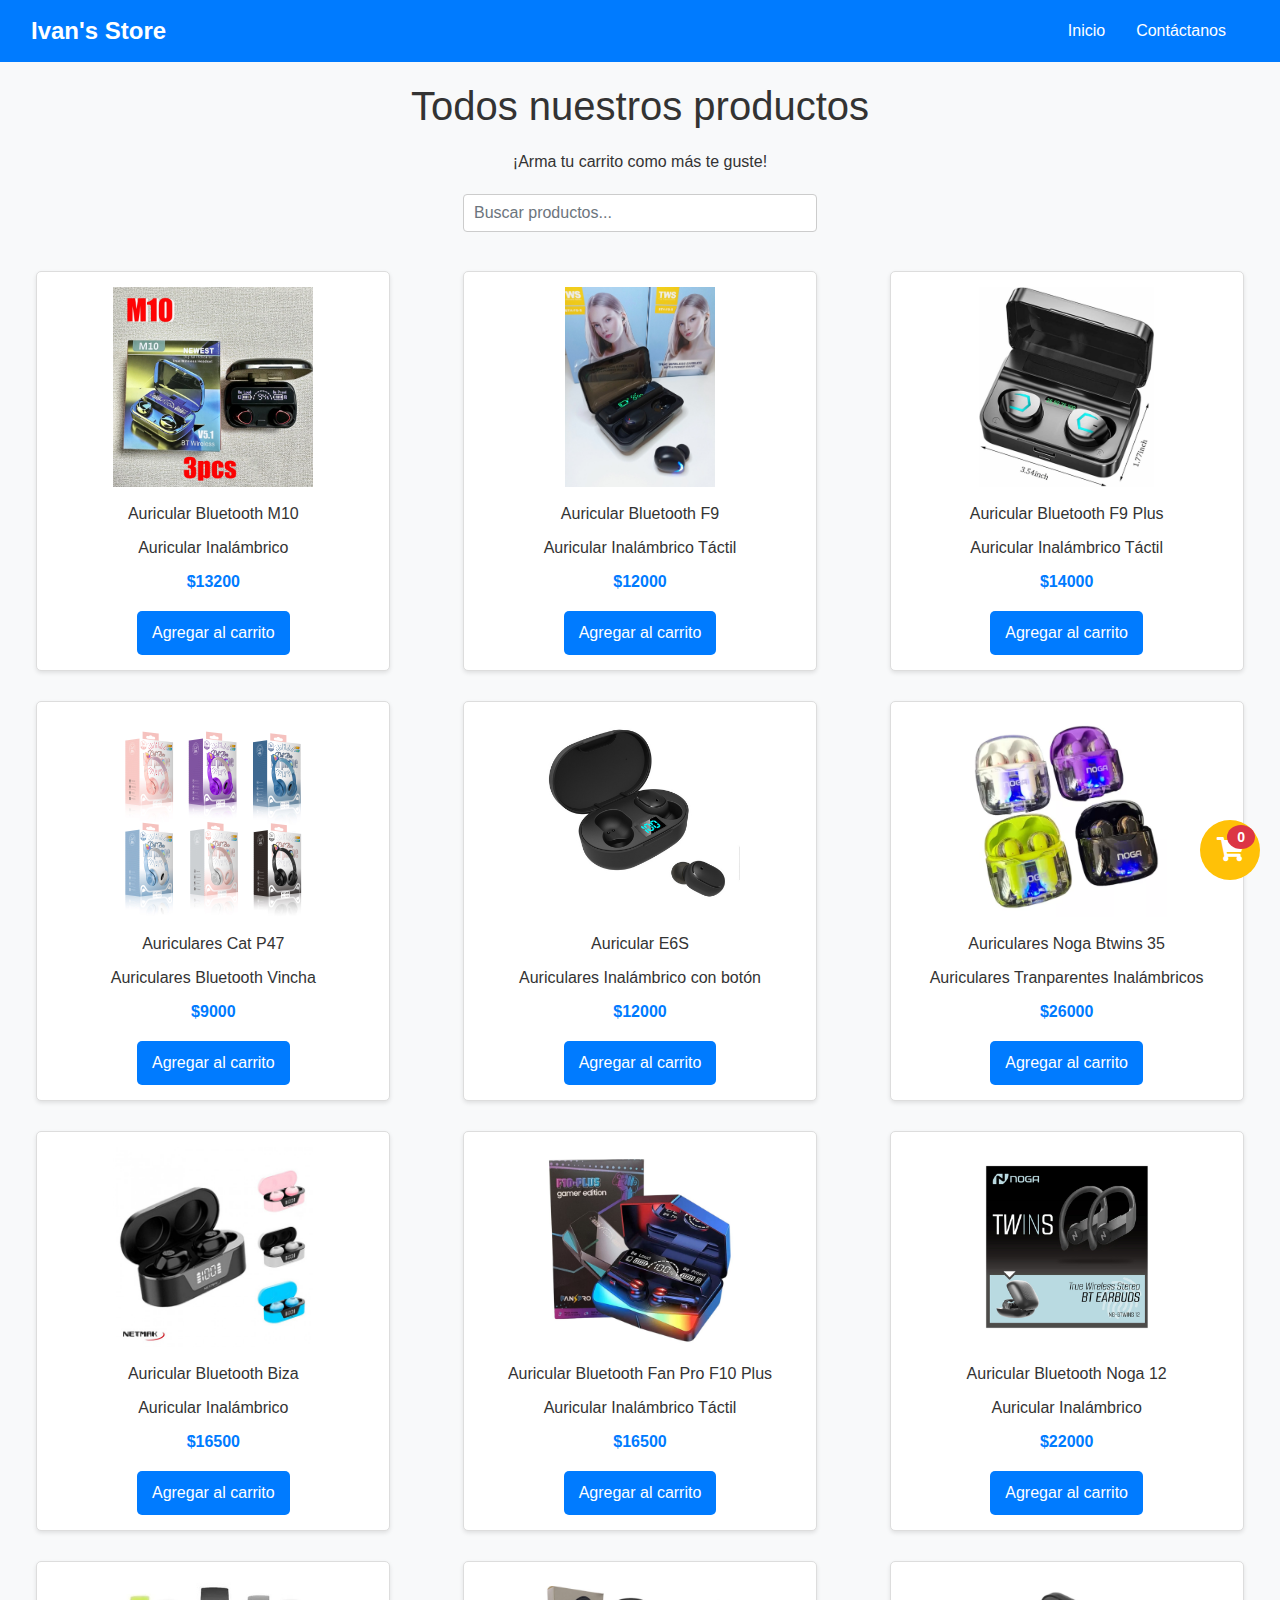
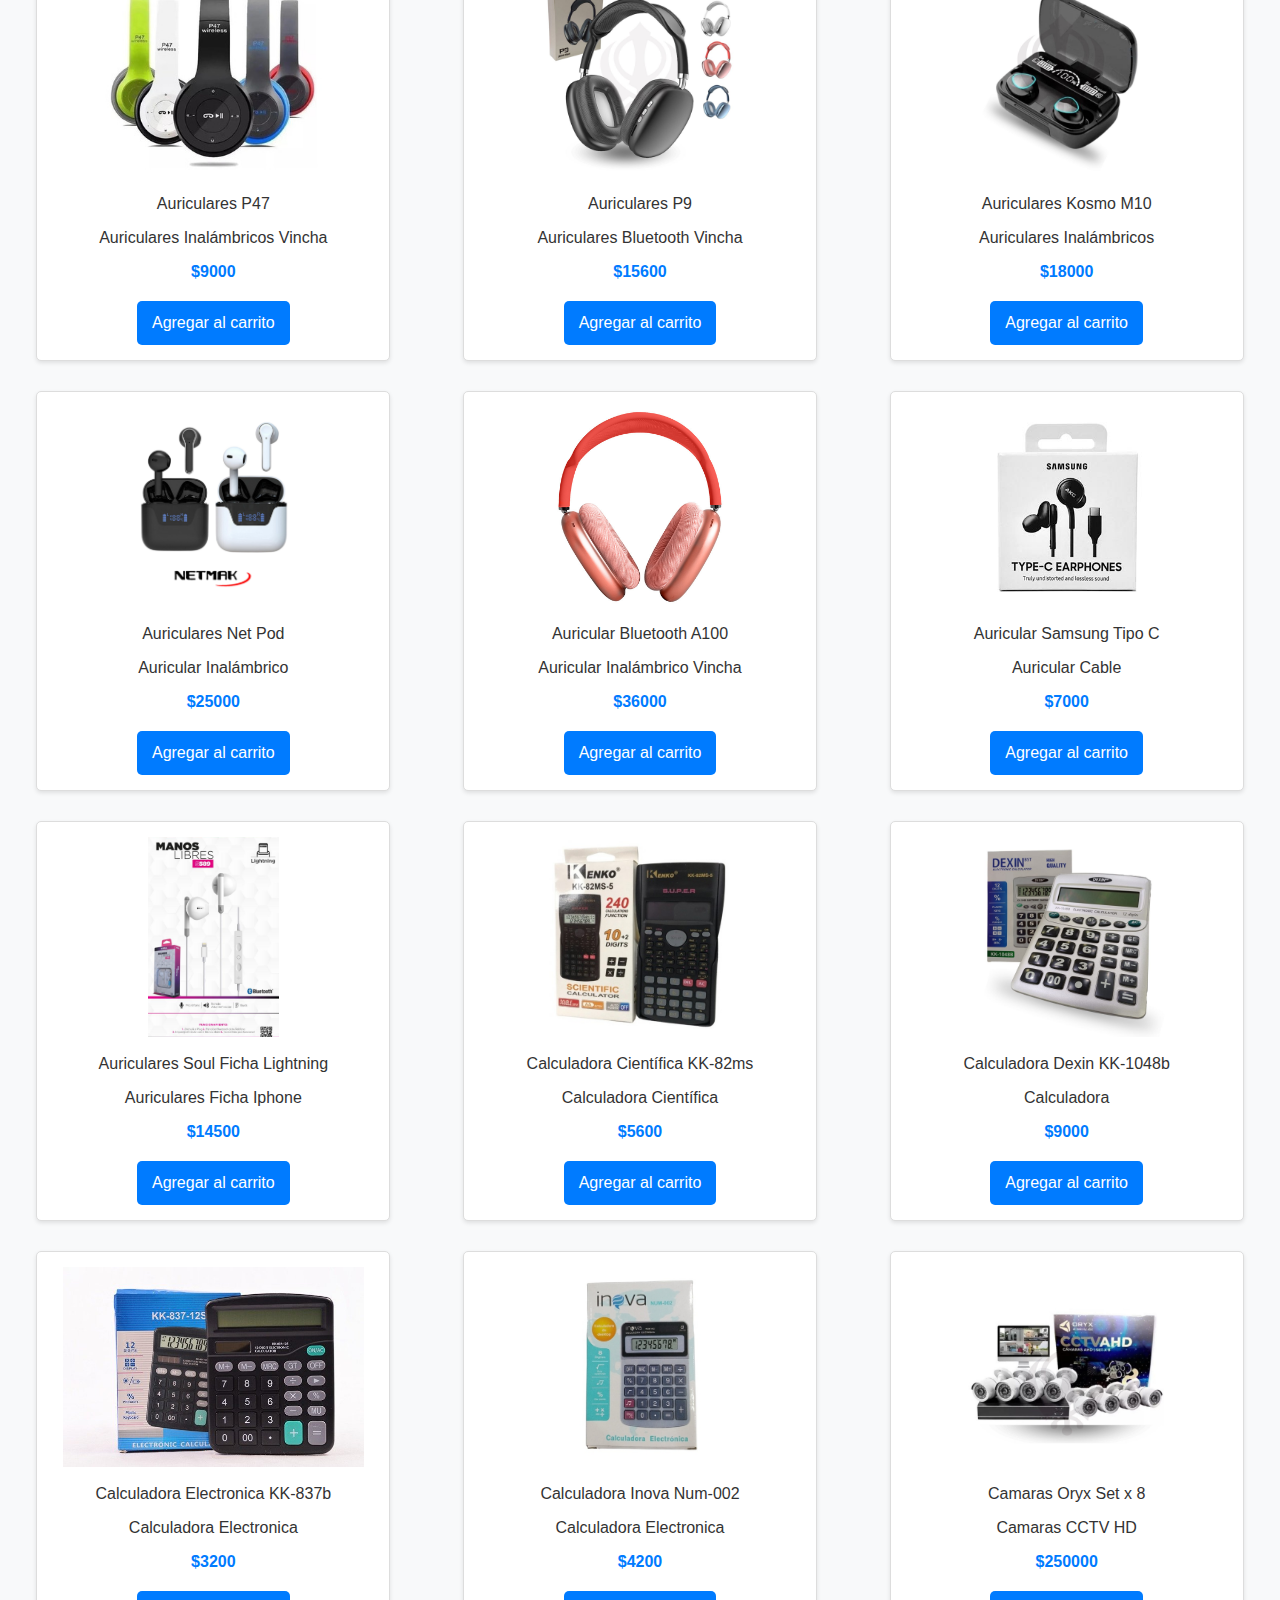
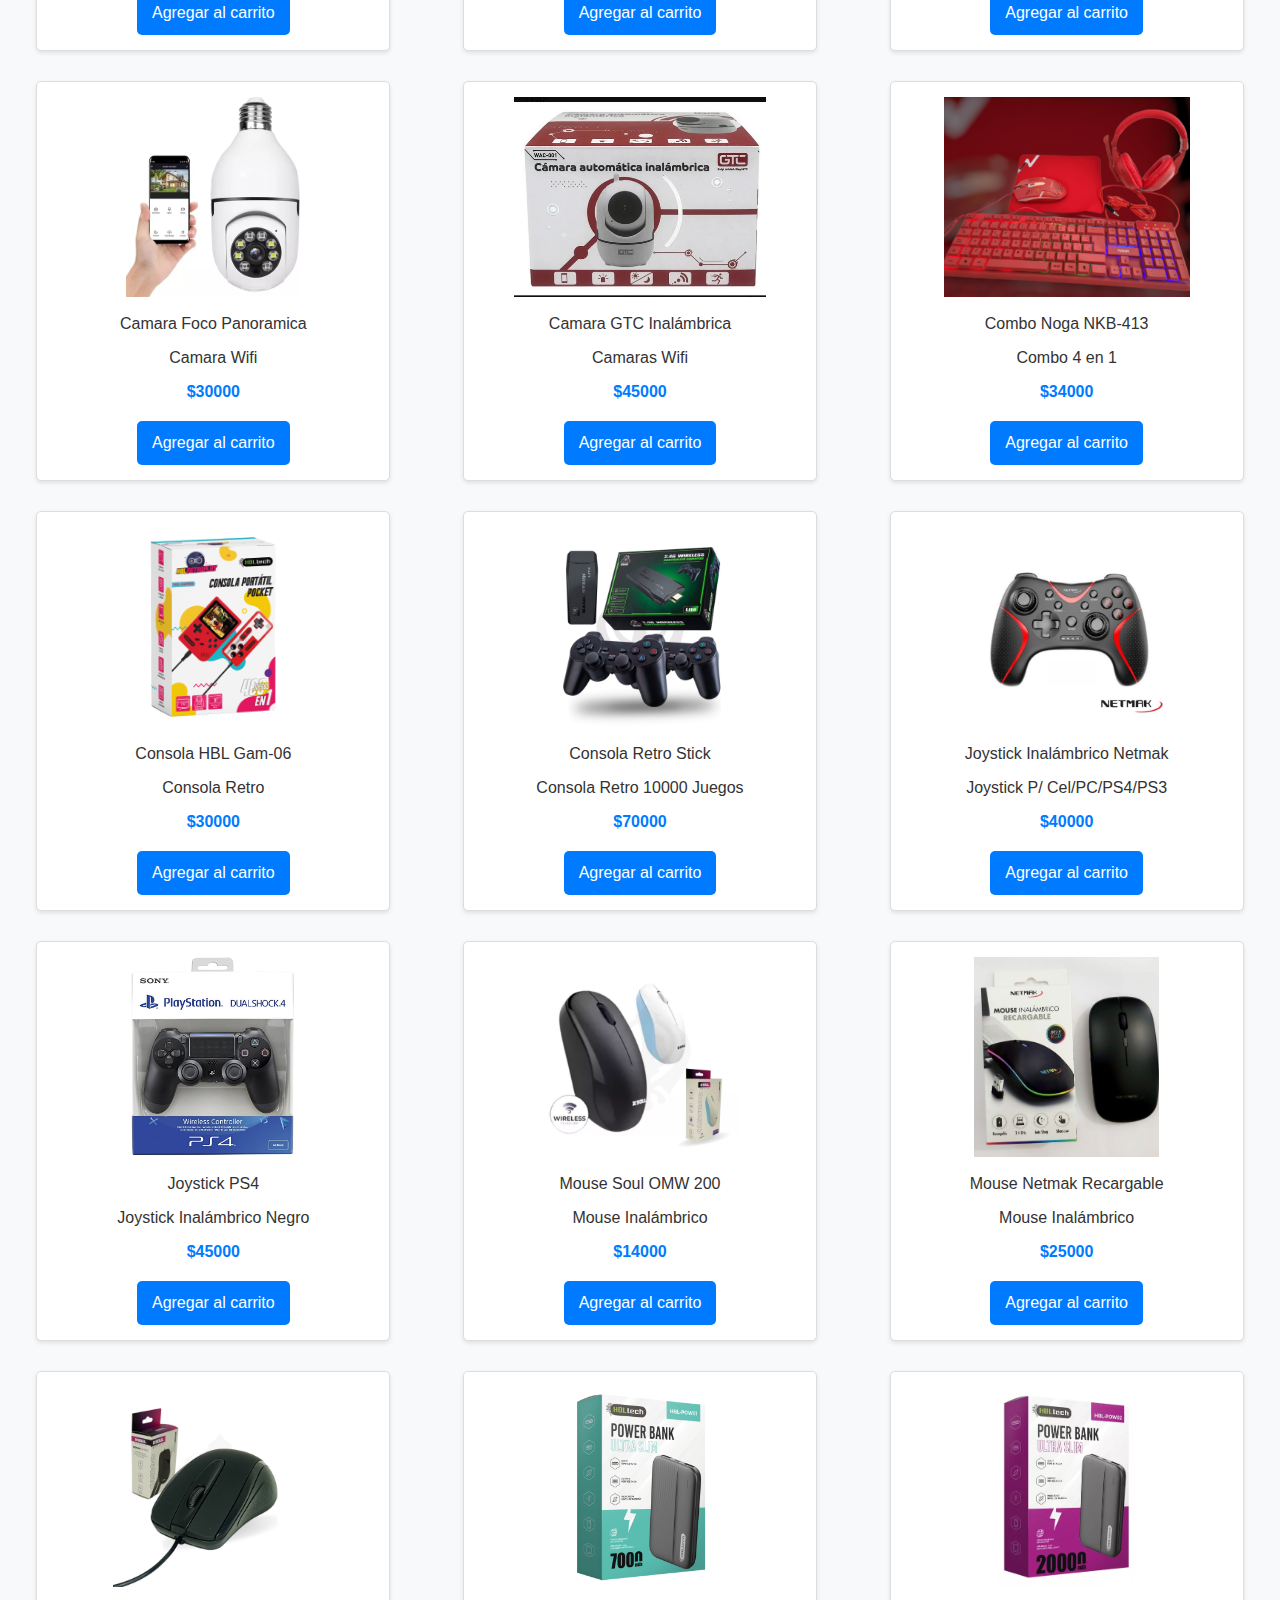
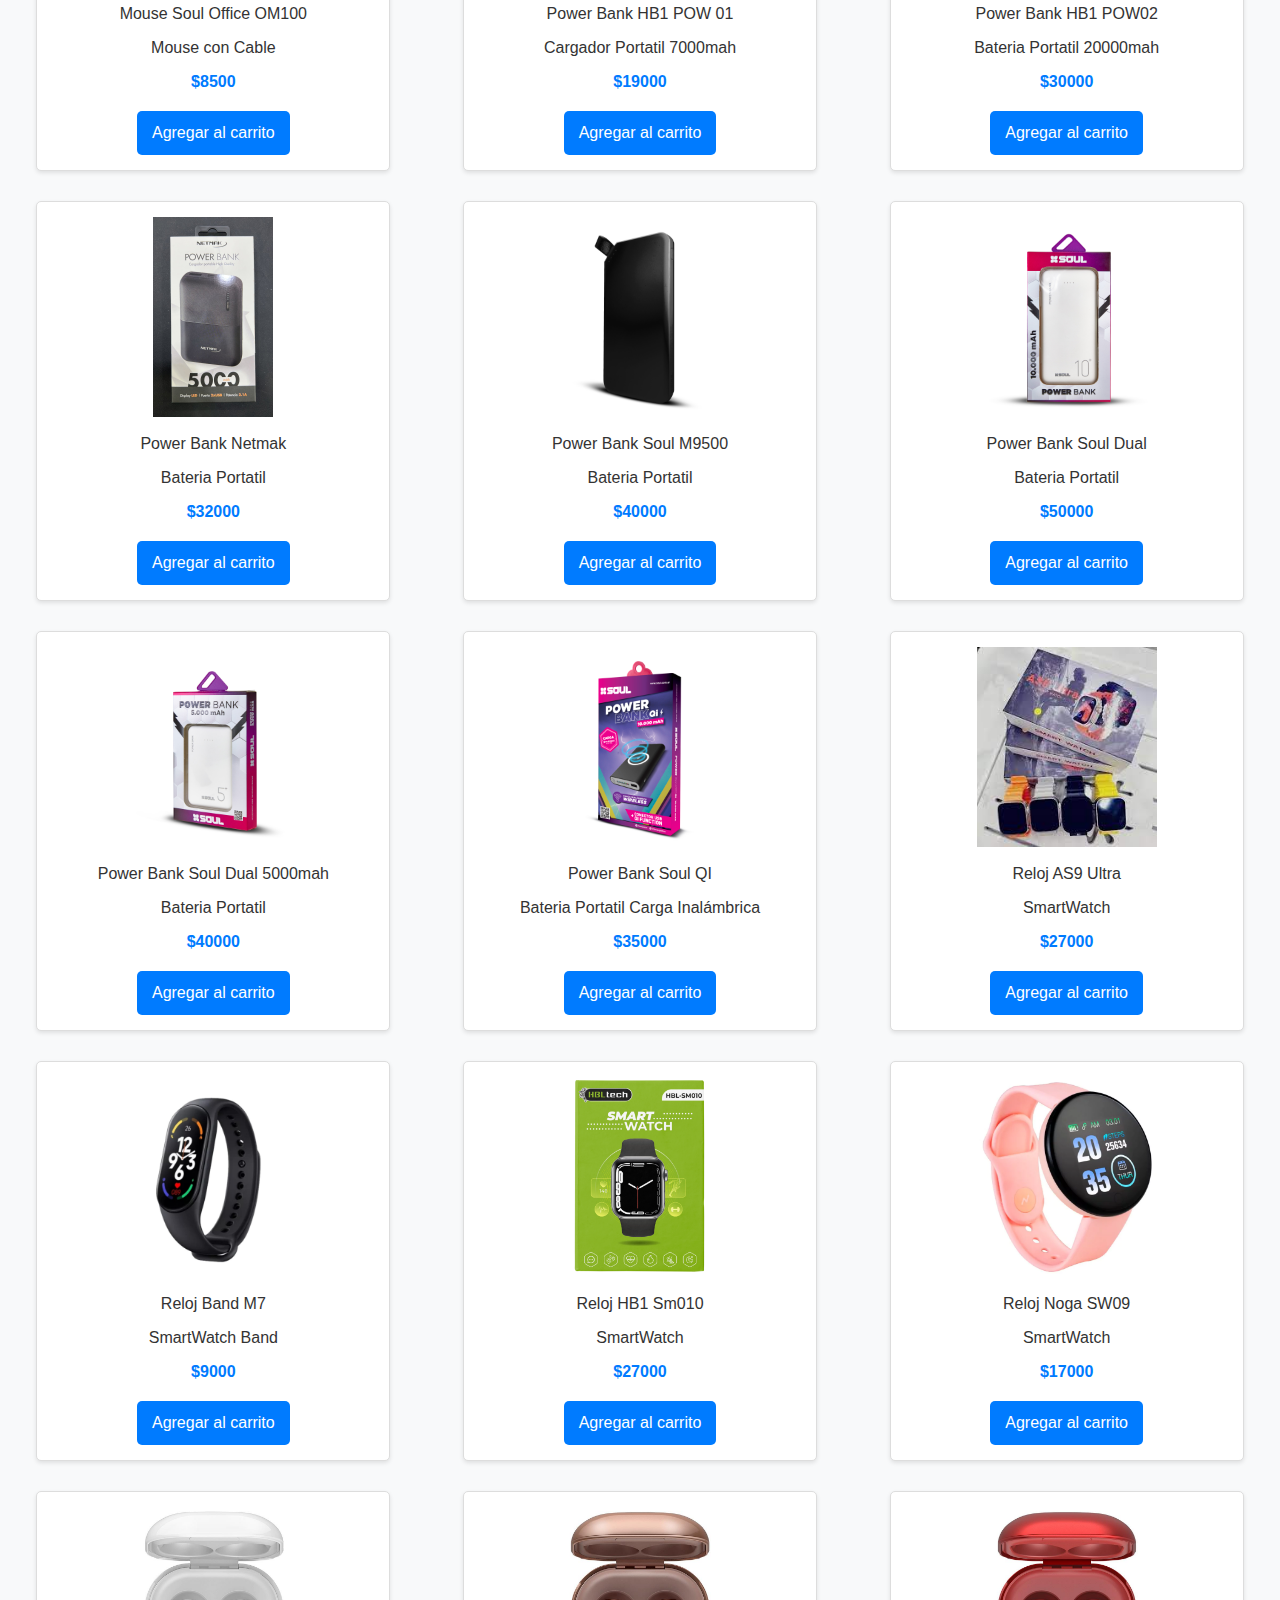
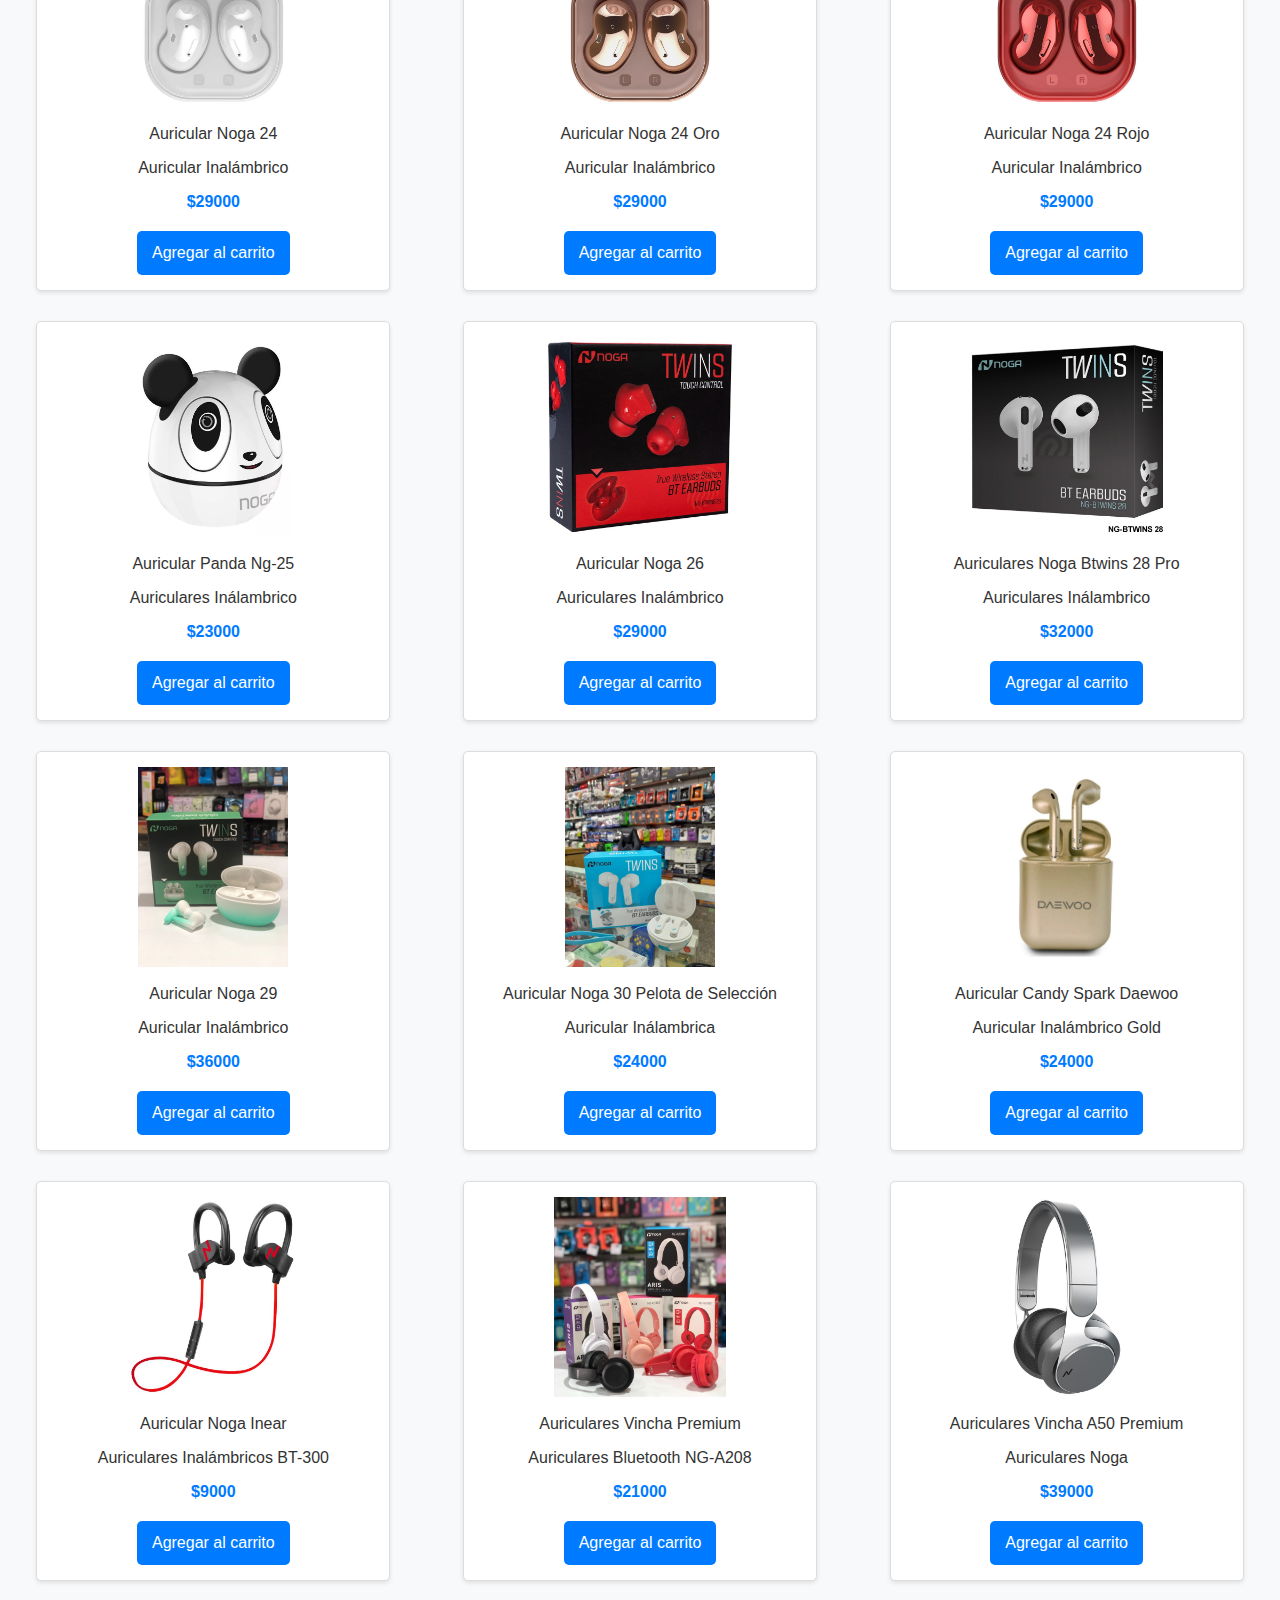
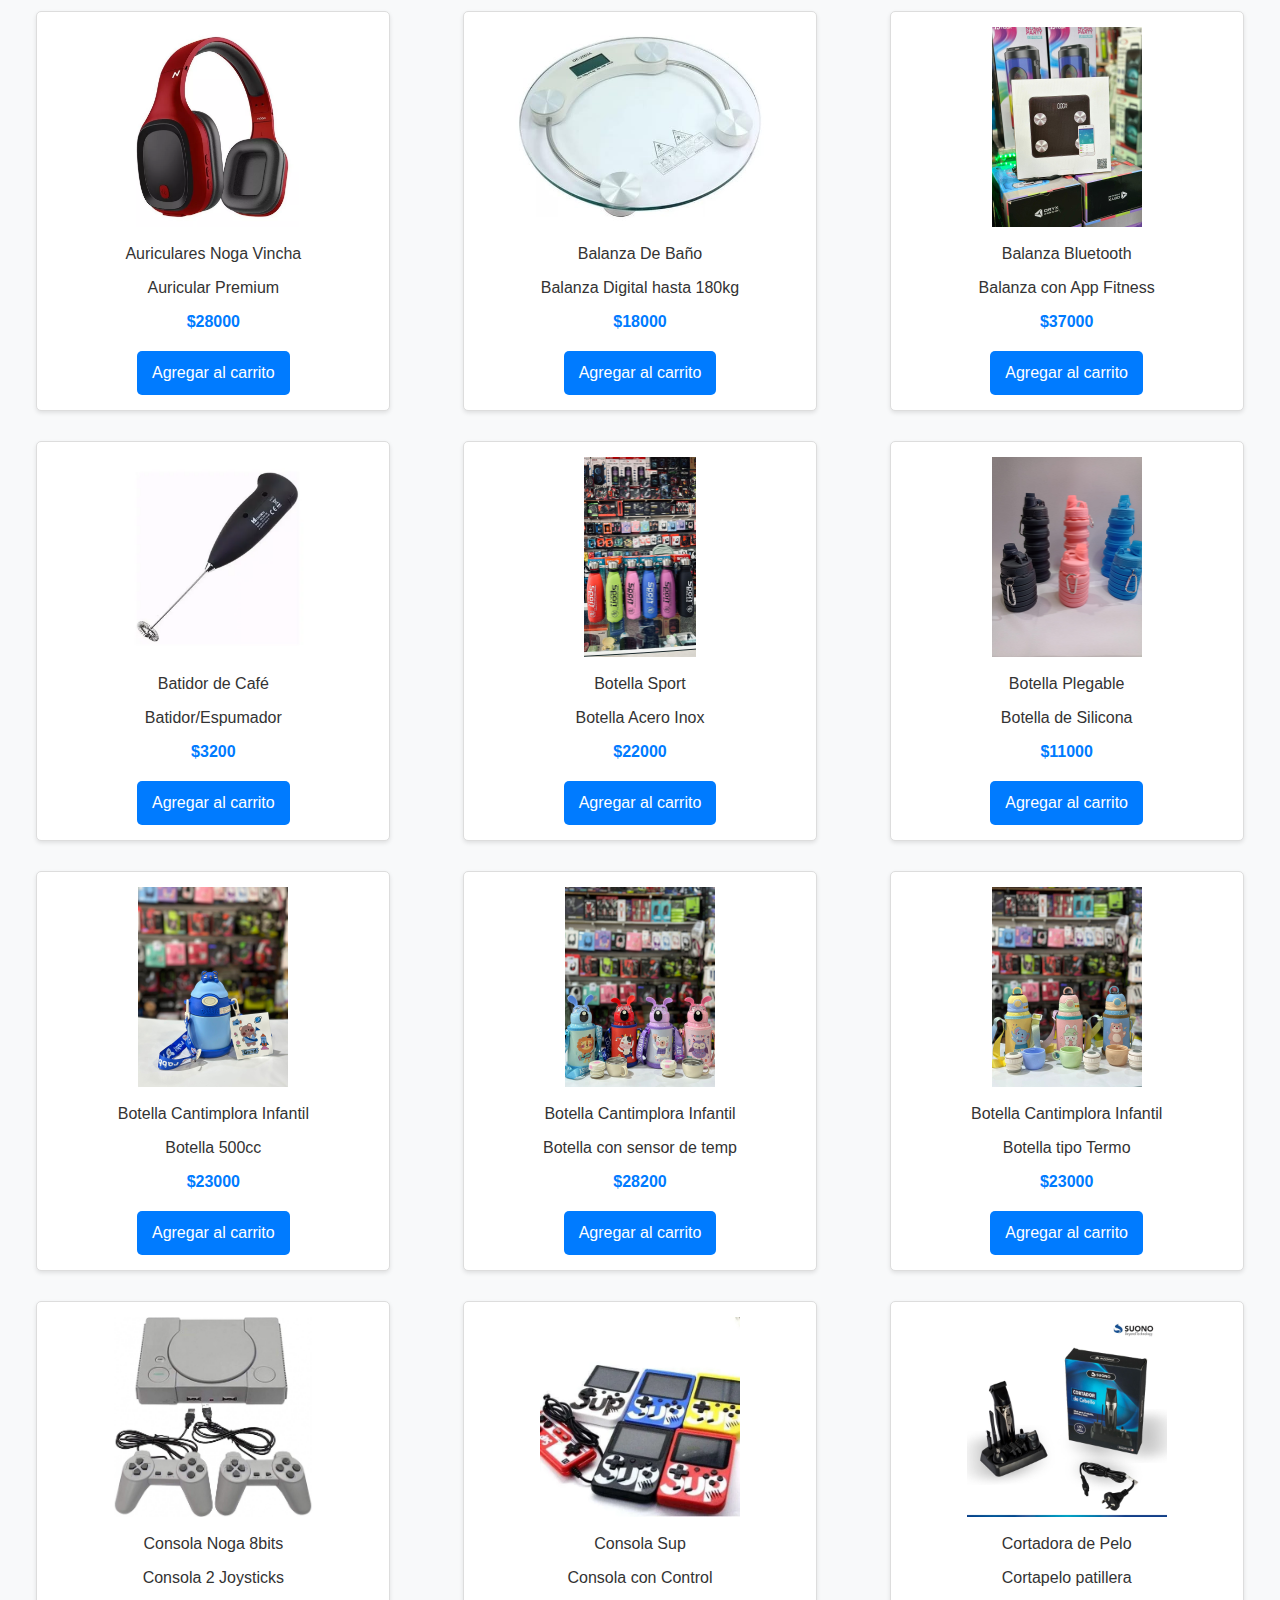
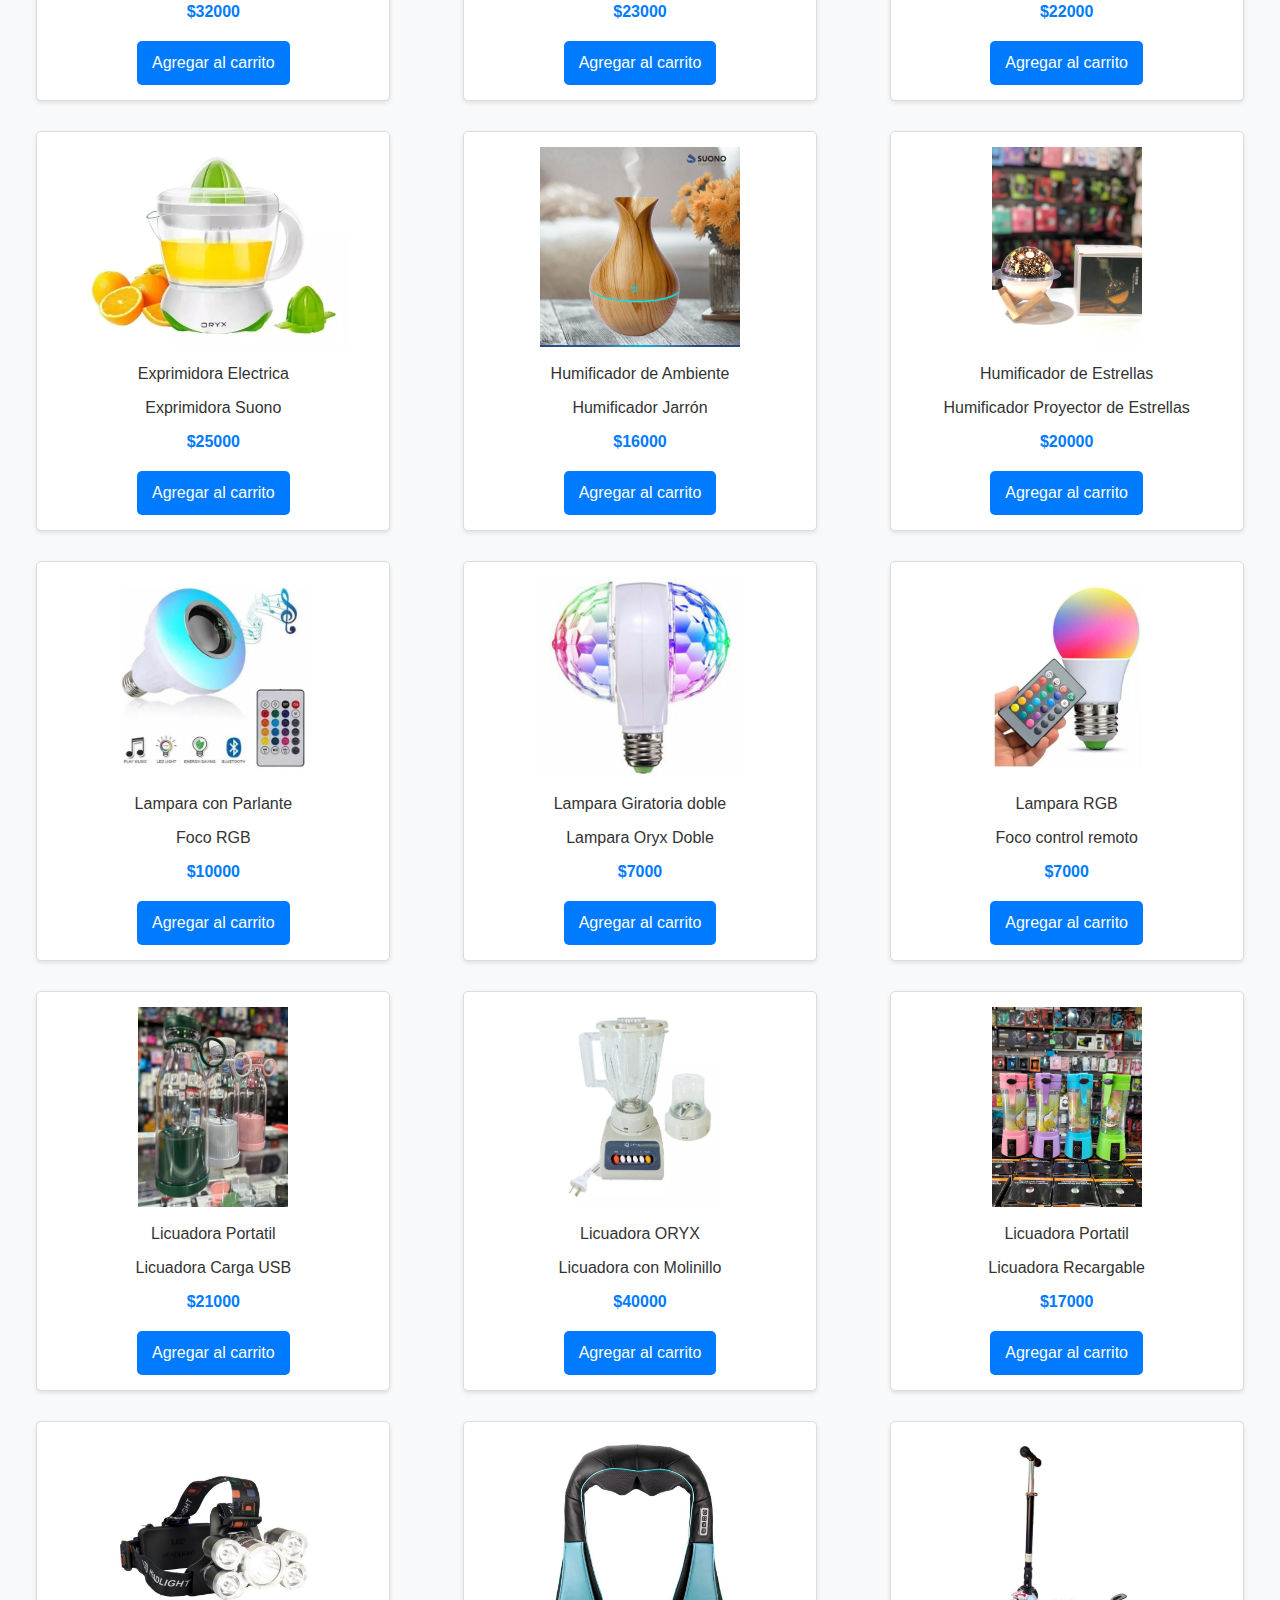
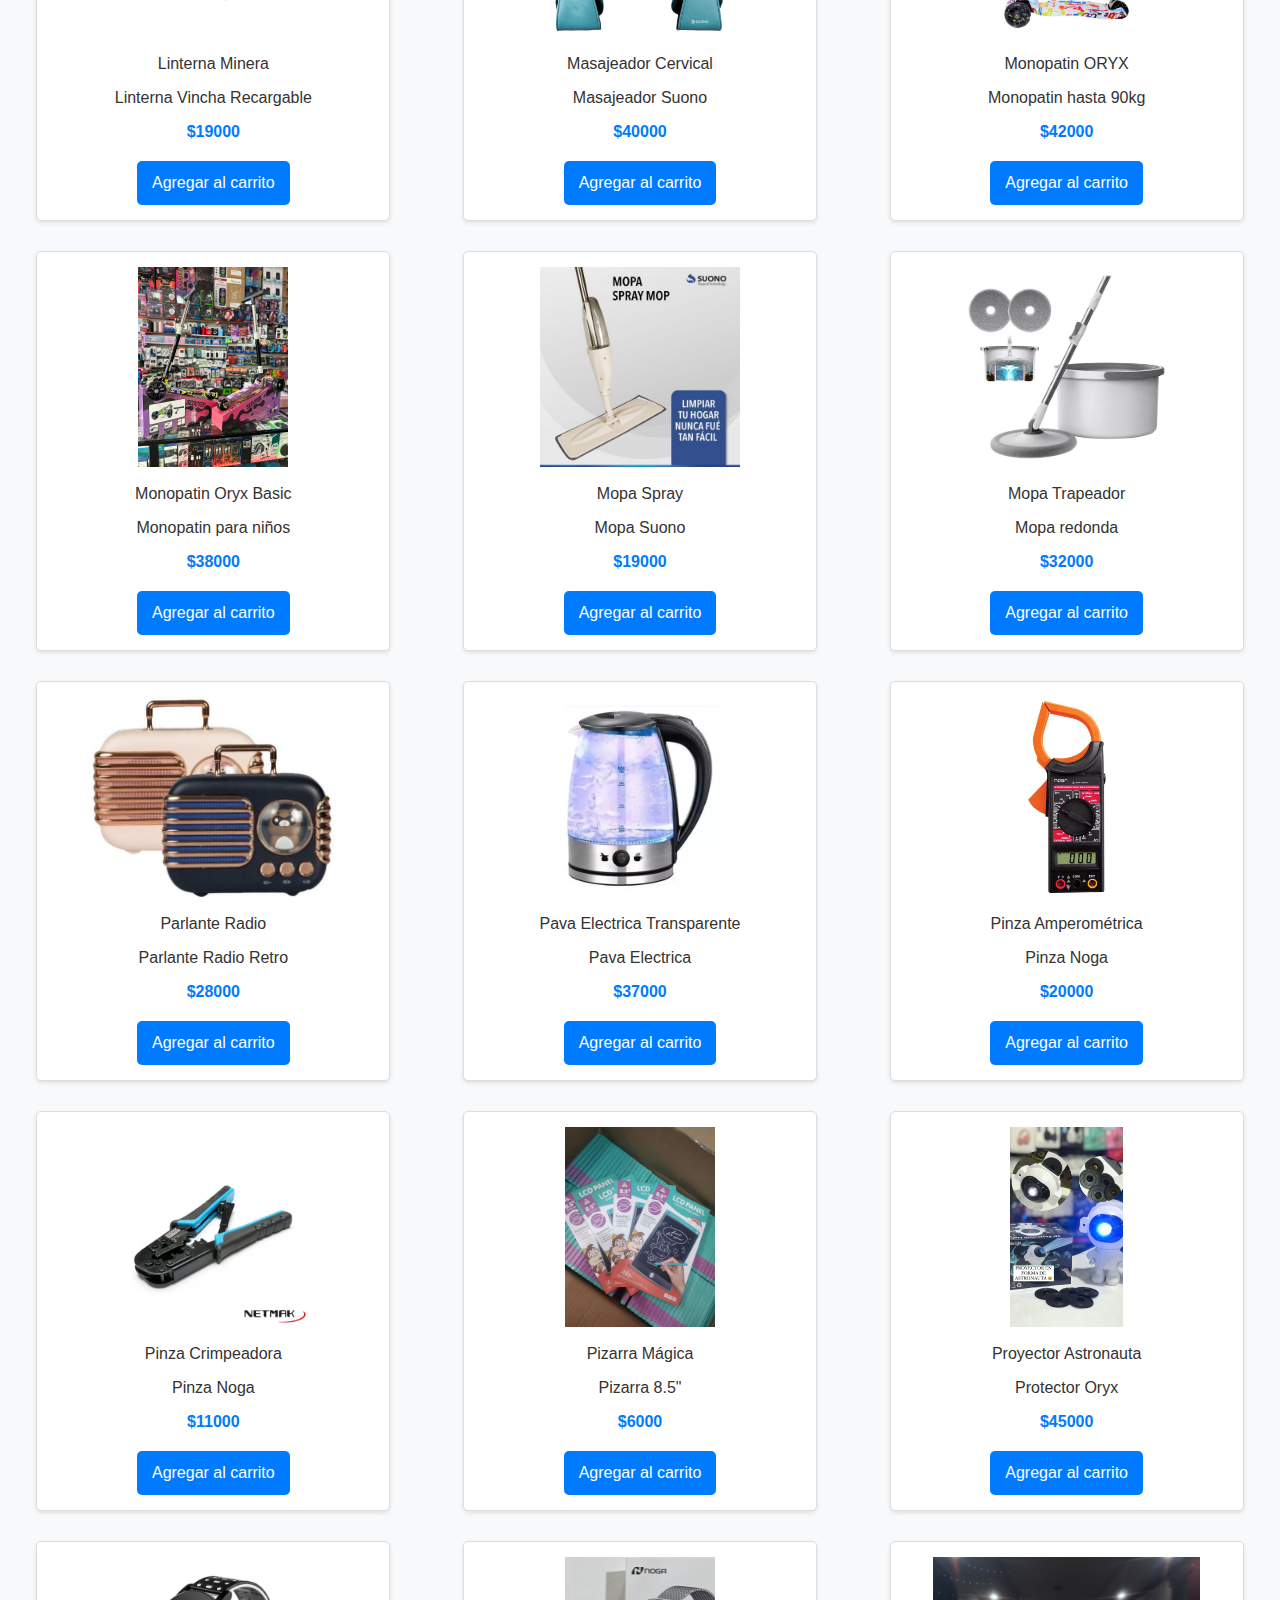
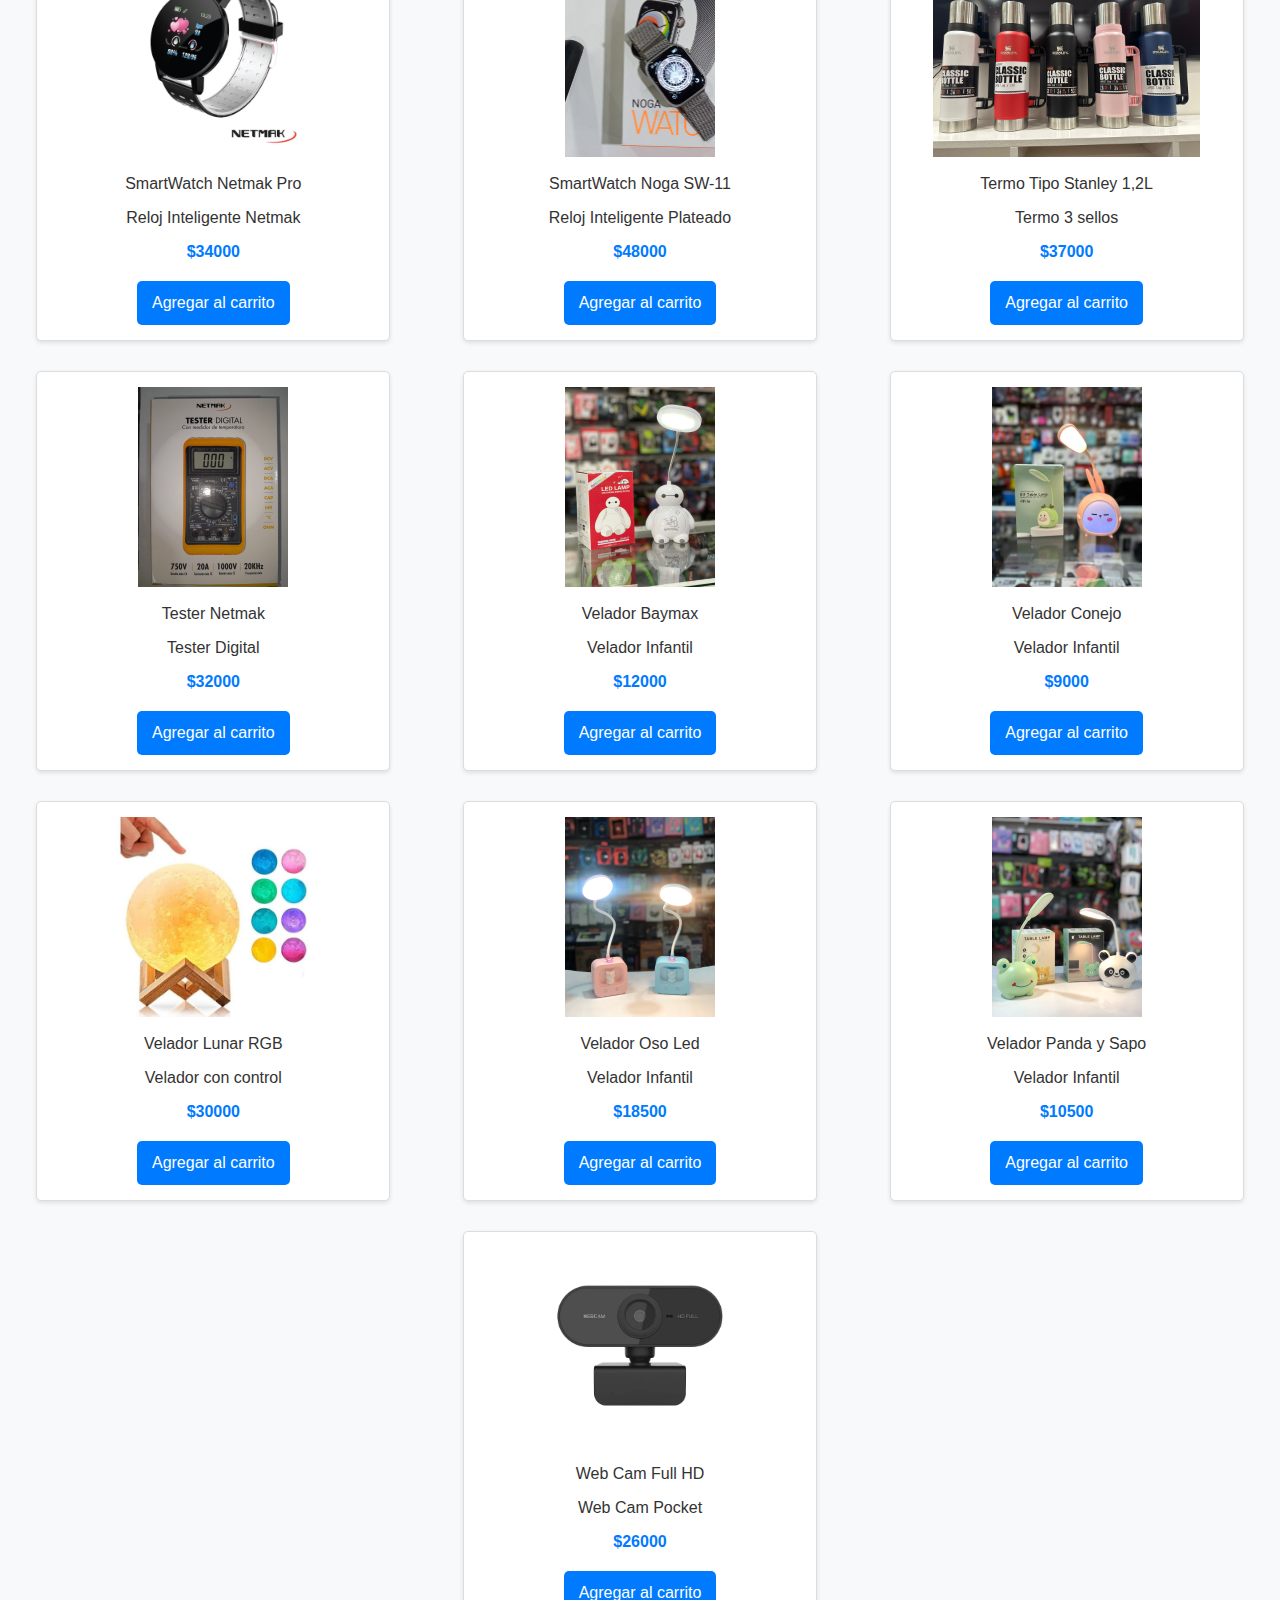
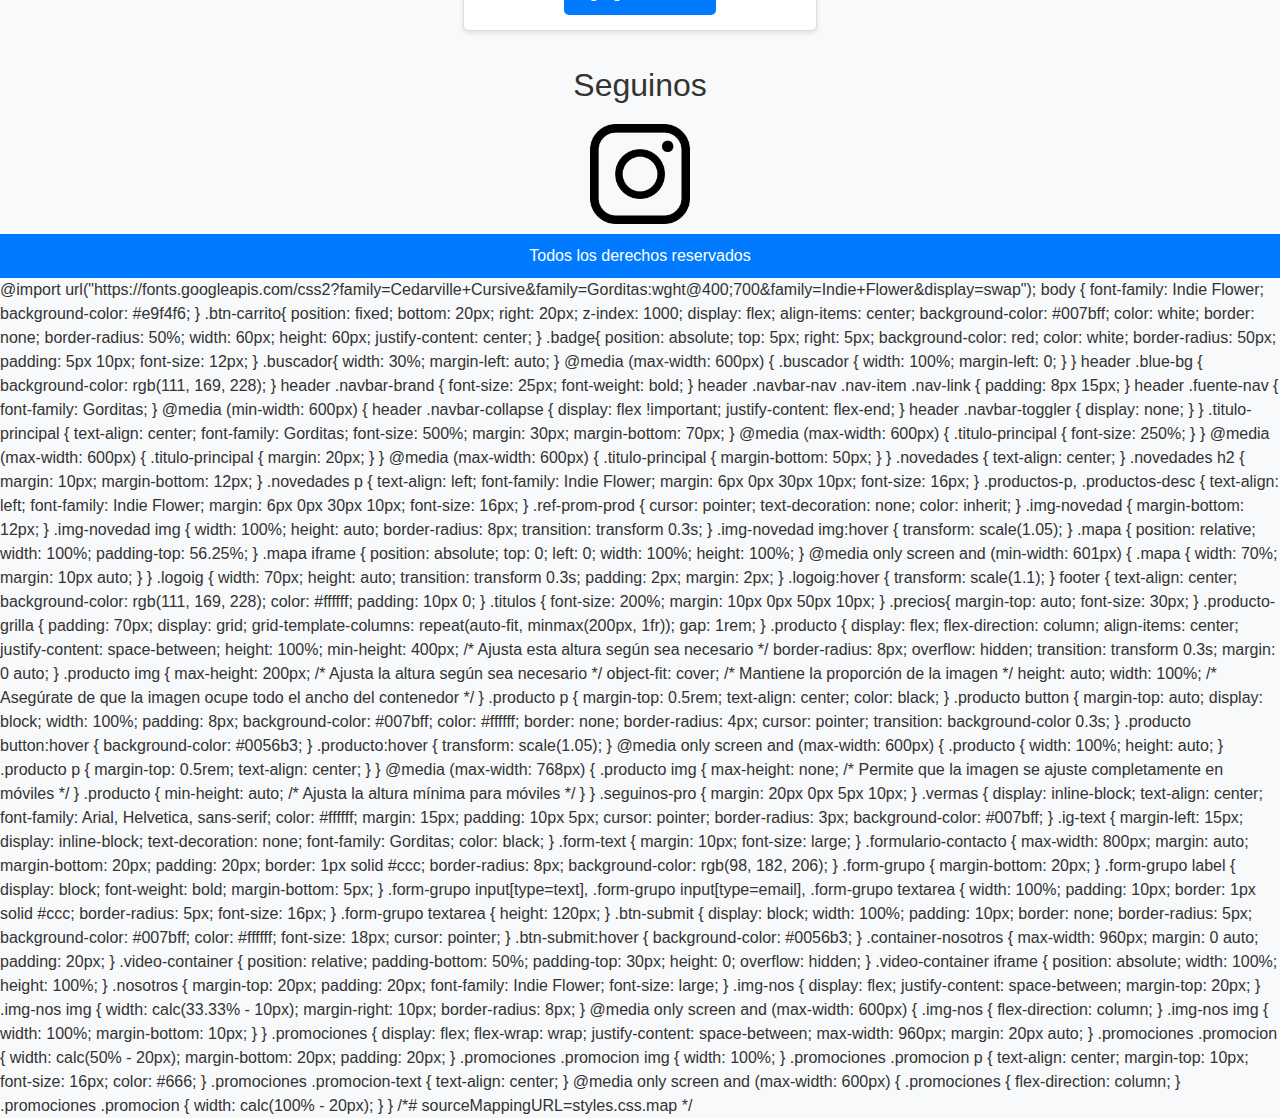
<file: respaldo.html>
<!doctype html>
<html lang="en">
<head>
    <meta charset="utf-8">
    <meta name="viewport" content="width=device-width, initial-scale=1">
    <title>Ivan's Store</title>
    <link href="https://stackpath.bootstrapcdn.com/bootstrap/4.5.2/css/bootstrap.min.css" rel="stylesheet">
    <link rel="stylesheet" href="css/styles.css">
    <link href="https://cdnjs.cloudflare.com/ajax/libs/font-awesome/5.15.4/css/all.min.css" rel="stylesheet"> <!-- Font Awesome -->
</head>
<body>
    <header>
        <nav class="navbar navbar-expand-lg navbar-dark blue-bg">
            <div class="container-fluid">
                <a class="navbar-brand fuente-nav" href="index.html">Ivan's Store</a>
                <button class="navbar-toggler" type="button" data-toggle="collapse" data-target="#navbarToggleExternalContent" aria-controls="navbarToggleExternalContent" aria-expanded="false" aria-label="Toggle navigation">
                <span class="navbar-toggler-icon"></span>
                </button>
                <div class="collapse navbar-collapse" id="navbarToggleExternalContent">
                    <ul class="navbar-nav ml-auto">
                        <li class="fuente-nav">
                            <a class="nav-link" href="index.html">Inicio</a>
                        </li>
                        <li class="fuente-nav">
                            <a class="nav-link" href="pages/contactanos.html">Contáctanos</a>
                        </li>
                    </ul>
                </div>
            </div>
        </nav>
    </header>
    <main>
        <h1 class="titulos">Todos nuestros productos</h1>
        <p class="productos-desc">¡Arma tu carrito como más te guste!</p>
        <div class="container">
            <input type="text" id="buscador" class="form-control mb-4 buscador" placeholder="Buscar productos...">
        </div>
        <section class="producto-grilla" id="producto-grilla">
            <div class="producto">
                <img src="./img/auricularbluethootm10v5.3.jpg" alt="auricularbluethootm10v5">
                <p>Auricular Bluetooth M10</p>
                <p>Auricular Inalámbrico</p>
                <p class="precios">$13200</p>
                <button onclick="agregarAlCarrito('Auricular Bluetooth M10', 13200)">Agregar al carrito</button>
            </div>
            <div class="producto">
                <img src="./img/auricularbluethoottwsf9.jpg" alt="auricularbluethoottwsf9">
                <p>Auricular Bluetooth F9</p>
                <p>Auricular Inalámbrico Táctil</p>
                <p class="precios">$12000</p>
                <button onclick="agregarAlCarrito('Auricular Bluetooth F9', 12000)">Agregar al carrito</button>
            </div>
            <div class="producto">
                <img src="./img/auricularbluethoottwsf9plus.jpg" alt="auricularbluethoottwsf9plus">
                <p>Auricular Bluetooth F9 Plus</p>
                <p>Auricular Inalámbrico Táctil</p>
                <p class="precios">$14000</p>
                <button onclick="agregarAlCarrito('Auricular Bluetooth F9 Plus', 14000)">Agregar al carrito</button>
            </div>
            <div class="producto">
                <img src="./img/auricularcatp47.jpg" alt="auricularcatp47">
                <p>Auriculares Cat P47</p>
                <p>Auriculares Bluetooth Vincha</p>
                <p class="precios">$9000</p>
                <button onclick="agregarAlCarrito('Auriculares Cat P47', 9000)">Agregar al carrito</button>
            </div>
            <div class="producto">
                <img src="./img/auriculare6sconvisor.jpg" alt="auriculare6sconvisor">
                <p>Auricular E6S</p>
                <p>Auriculares Inalámbrico con botón</p>
                <p class="precios">$12000</p>
                <button onclick="agregarAlCarrito('Auricular E6S', 12000)">Agregar al carrito</button>
            </div>
            <div class="producto">
                <img src="./img/auricularinalambricobgbtwins35transparente.jpg" alt="auricularinalambricobgbtwins35transparente">
                <p>Auriculares Noga Btwins 35</p>
                <p>Auriculares Tranparentes Inalámbricos</p>
                <p class="precios">$26000</p>
                <button onclick="agregarAlCarrito('Auriculares Noga Btwins 35', 26000)">Agregar al carrito</button>
            </div>
            <div class="producto">
                <img src="./img/auricularinalambricobizanetmak.jpg" alt="auricularinalambricobizanetmak">
                <p>Auricular Bluetooth Biza</p>
                <p>Auricular Inalámbrico</p>
                <p class="precios">$16500</p>
                <button onclick="agregarAlCarrito('Auricular Bluetooth Biza', 16500)">Agregar al carrito</button>
            </div>
            <div class="producto">
                <img src="./img/auricularinalambricofanprof10-plus.jpg" alt="auricularinalambricofanprof10-plus">
                <p>Auricular Bluetooth Fan Pro F10 Plus</p>
                <p>Auricular Inalámbrico Táctil</p>
                <p class="precios">$16500</p>
                <button onclick="agregarAlCarrito('Auricular Bluetooth Fan Pro F10 Plus', 16500)">Agregar al carrito</button>
            </div>
            <div class="producto">
                <img src="./img/auricularinalambriconogabtwins12.jpg" alt="auricularinalambriconogabtwins12">
                <p>Auricular Bluetooth Noga 12</p>
                <p>Auricular Inalámbrico</p>
                <p class="precios">$22000</p>
                <button onclick="agregarAlCarrito('Auricular Bluetooth Noga 12', 22000)">Agregar al carrito</button>
            </div>
            <div class="producto">
                <img src="./img/auricularinalambricop47.jpg" alt="auricularinalambricop47">
                <p>Auriculares P47</p>
                <p>Auriculares Inalámbricos Vincha</p>
                <p class="precios">$9000</p>
                <button onclick="agregarAlCarrito('Auriculares P47', 9000)">Agregar al carrito</button>
            </div>
            <div class="producto">
                <img src="./img/auricularinalambricop9plusmax.jpg" alt="auricularinalambricop9plusmax">
                <p>Auriculares P9</p>
                <p>Auriculares Bluetooth Vincha</p>
                <p class="precios">$15600</p>
                <button onclick="agregarAlCarrito('Auriculares P9', 15600)">Agregar al carrito</button>
            </div>
            <div class="producto">
                <img src="./img/auricularkosmobluethootm10ksm.jpg" alt="auricularkosmobluethootm10ksm">
                <p>Auriculares Kosmo M10</p>
                <p>Auriculares Inalámbricos</p>
                <p class="precios">$18000</p>
                <button onclick="agregarAlCarrito('Auriculares Kosmo M10', 18000)">Agregar al carrito</button>
            </div>
            <div class="producto">
                <img src="./img/auricularnetmaknm-netpod.jpg" alt="auricularnetmaknm-netpod">
                <p>Auriculares Net Pod</p>
                <p>Auricular Inalámbrico</p>
                <p class="precios">$25000</p>
                <button onclick="agregarAlCarrito('Auriculares Net Pod', 25000)">Agregar al carrito</button>
            </div>
            <div class="producto">
                <img src="./img/auricularnogavinchang-a100bt.jpg" alt="auricularnogavinchang-a100bt">
                <p>Auricular Bluetooth A100</p>
                <p>Auricular Inalámbrico Vincha</p>
                <p class="precios">$36000</p>
                <button onclick="agregarAlCarrito('Auricular Bluetooth A100', 36000)">Agregar al carrito</button>
            </div>
            <div class="producto">
                <img src="./img/auricularsamsungfichatipoc.jpg" alt="auricularsamsungfichatipoc">
                <p>Auricular Samsung Tipo C</p>
                <p>Auricular Cable</p>
                <p class="precios">$7000</p>
                <button onclick="agregarAlCarrito('Auricular Samsung Tipo C', 7000)">Agregar al carrito</button>
            </div>
            <div class="producto">
                <img src="./img/auricularsoulfichalightning.jpg" alt="auricularsoulfichalightning">
                <p>Auriculares Soul Ficha Lightning</p>
                <p>Auriculares Ficha Iphone</p>
                <p class="precios">$14500</p>
                <button onclick="agregarAlCarrito('Auriculares Soul Ficha Lightning', 14500)">Agregar al carrito</button>
            </div>
            <div class="producto">
                <img src="./img/calculadoracientificakk-82ms-d.jpg" alt="calculadoracientificakk-82ms-d">
                <p>Calculadora Científica KK-82ms</p>
                <p>Calculadora Científica</p>
                <p class="precios">$5600</p>
                <button onclick="agregarAlCarrito('Calculadora Científica KK-82ms', 5600)">Agregar al carrito</button>
            </div>
            <div class="producto">
                <img src="./img/calculadoradexinkk-1048b.jpg" alt="calculadoradexinkk-1048b">
                <p>Calculadora Dexin KK-1048b</p>
                <p>Calculadora</p>
                <p class="precios">$9000</p>
                <button onclick="agregarAlCarrito('Calculadora Dexin KK-1048b', 9000)">Agregar al carrito</button>
            </div>
            <div class="producto">
                <img src="./img/calculadoraelectronicakk-837b.jpg" alt="calculadoraelectronicakk-837b">
                <p>Calculadora Electronica KK-837b</p>
                <p>Calculadora Electronica</p>
                <p class="precios">$3200</p>
                <button onclick="agregarAlCarrito('Calculadora Electronica KK-837b', 3200)">Agregar al carrito</button>
            </div>
            <div class="producto">
                <img src="./img/calculadorainovanum-002.jpg" alt="calculadorainovanum-002">
                <p>Calculadora Inova Num-002</p>
                <p>Calculadora Electronica</p>
                <p class="precios">$4200</p>
                <button onclick="agregarAlCarrito('Calculadora Inova Num-002', 4200)">Agregar al carrito</button>
            </div>
            <div class="producto">
                <img src="./img/camaraahdoryxsetx8cctvhd.jpg" alt="camaraahdoryxsetx8cctvhd">
                <p>Camaras Oryx Set x 8</p>
                <p>Camaras CCTV HD</p>
                <p class="precios">$250000</p>
                <button onclick="agregarAlCarrito('Camaras Oryx Set x 8', 250000)">Agregar al carrito</button>
            </div>
            <div class="producto">
                <img src="./img/camarafocopanoramica360conwifi.jpg" alt="camarafocopanoramica360conwifi">
                <p>Camara Foco Panoramica</p>
                <p>Camara Wifi</p>
                <p class="precios">$30000</p>
                <button onclick="agregarAlCarrito('Camara Foco Panoramica', 30000)">Agregar al carrito</button>
            </div>
            <div class="producto">
                <img src="./img/camaragtcautomaticainalambricawac-001.jpg" alt="camaragtcautomaticainalambricawac-001">
                <p>Camara GTC Inalámbrica</p>
                <p>Camaras Wifi</p>
                <p class="precios">$45000</p>
                <button onclick="agregarAlCarrito('Camara GTC Inalámbrica', 45000)">Agregar al carrito</button>
            </div>
            <div class="producto">
                <img src="./img/combonoga4en1nkb-413.jpg" alt="combonoga4en1nkb-413">
                <p>Combo Noga NKB-413</p>
                <p>Combo 4 en 1</p>
                <p class="precios">$34000</p>
                <button onclick="agregarAlCarrito('Combo Noga NKB-413', 34000)">Agregar al carrito</button>
            </div>
            <div class="producto">
                <img src="./img/consolahbltech-gam06.jpg" alt="consolahbltech-gam06">
                <p>Consola HBL Gam-06</p>
                <p>Consola Retro</p>
                <p class="precios">$30000</p>
                <button onclick="agregarAlCarrito('Consola HBL Gam-06', 30000)">Agregar al carrito</button>
            </div>
            <div class="producto">
                <img src="./img/consolaretrostick4k10000juegos.jpg" alt="consolaretrostick4k10000juegos">
                <p>Consola Retro Stick</p>
                <p>Consola Retro 10000 Juegos</p>
                <p class="precios">$70000</p>
                <button onclick="agregarAlCarrito('Consola Retro Stick', 70000)">Agregar al carrito</button>
            </div>
            <div class="producto">
                <img src="./img/joystickinalambricoparacelularps4ps3pcnetmak-dange.jpg" alt="joystickinalambricoparacelularps4ps3pcnetmak-dange">
                <p>Joystick Inalámbrico Netmak</p>
                <p>Joystick P/ Cel/PC/PS4/PS3</p>
                <p class="precios">$40000</p>
                <button onclick="agregarAlCarrito('Joystick Inalámbrico Netmak', 40000)">Agregar al carrito</button>
            </div>
            <div class="producto">
                <img src="./img/joystickps4inalambriconegro.jpg" alt="joystickps4inalambriconegro">
                <p>Joystick PS4</p>
                <p>Joystick Inalámbrico Negro</p>
                <p class="precios">$45000</p>
                <button onclick="agregarAlCarrito('Joystick PS4', 45000)">Agregar al carrito</button>
            </div>
            <div class="producto">
                <img src="./img/mouseinalambricosoulofficeomw200.jpg" alt="mouseinalambricosoulofficeomw200">
                <p>Mouse Soul OMW 200</p>
                <p>Mouse Inalámbrico</p>
                <p class="precios">$14000</p>
                <button onclick="agregarAlCarrito('Mouse Soul OMW 200', 14000)">Agregar al carrito</button>
            </div>
            <div class="producto">
                <img src="./img/mousenetmakinalambricorecargable.jpg" alt="mousenetmakinalambricorecargable">
                <p>Mouse Netmak Recargable</p>
                <p>Mouse Inalámbrico</p>
                <p class="precios">$25000</p>
                <button onclick="agregarAlCarrito('Mouse Netmak Recargable', 25000)">Agregar al carrito</button>
            </div>
            
            <div class="producto">
                <img src="./img/mousesoulofficeom100.jpg" alt="mousesoulofficeom100">
                <p>Mouse Soul Office OM100</p>
                <p>Mouse con Cable</p>
                <p class="precios">$8500</p>
                <button onclick="agregarAlCarrito('Mouse Soul Office OM100', 8500)">Agregar al carrito</button>
            </div>
            <div class="producto">
                <img src="./img/powebankhbl-pow01.jpg" alt="powebankhbl-pow01">
                <p>Power Bank HB1 POW 01</p>
                <p>Cargador Portatil 7000mah</p>
                <p class="precios">$19000</p>
                <button onclick="agregarAlCarrito('Power Bank HB1 POW 01', 19000)">Agregar al carrito</button>
            </div>
            <div class="producto">
                <img src="./img/powerbankhbl-pow02.jpg" alt="powerbankhbl-pow02">
                <p>Power Bank HB1 POW02</p>
                <p>Bateria Portatil 20000mah</p>
                <p class="precios">$30000</p>
                <button onclick="agregarAlCarrito('Power Bank HB1 POW02', 30000)">Agregar al carrito</button>
            </div>
            <div class="producto">
                <img src="./img/powerbanknetmaknm-pb3.jpg" alt="powerbanknetmaknm-pb3">
                <p>Power Bank Netmak</p>
                <p>Bateria Portatil</p>
                <p class="precios">$32000</p>
                <button onclick="agregarAlCarrito('Power Bank Netmak', 32000)">Agregar al carrito</button>
            </div>
            <div class="producto">
                <img src="./img/powerbanksoul-m95000.jpg" alt="powerbanksoul-m95000">
                <p>Power Bank Soul M9500</p>
                <p>Bateria Portatil</p>
                <p class="precios">$40000</p>
                <button onclick="agregarAlCarrito('Power Bank Soul M9500', 40000)">Agregar al carrito</button>
            </div>
            <div class="producto">
                <img src="./img/powerbanksouldual.jpg" alt="powerbanksouldual">
                <p>Power Bank Soul Dual</p>
                <p>Bateria Portatil</p>
                <p class="precios">$50000</p>
                <button onclick="agregarAlCarrito('Power Bank Soul Dual', 50000)">Agregar al carrito</button>
            </div>
            <div class="producto">
                <img src="./img/powerbanksouldual5000mah.jpg" alt="powerbanksouldual5000mah">
                <p>Power Bank Soul Dual 5000mah</p>
                <p>Bateria Portatil</p>
                <p class="precios">$40000</p>
                <button onclick="agregarAlCarrito('Power Bank Soul Dual 5000mah', 40000)">Agregar al carrito</button>
            </div>
            <div class="producto">
                <img src="./img/powerbanksoulqicargainalambrica.jpg" alt="powerbanksoulqicargainalambrica">
                <p>Power Bank Soul QI</p>
                <p>Bateria Portatil Carga Inalámbrica</p>
                <p class="precios">$35000</p>
                <button onclick="agregarAlCarrito('Power Bank Soul QI', 35000)">Agregar al carrito</button>
            </div>
            <div class="producto">
                <img src="./img/relojsmartwatchas9ultra.jpg" alt="relojsmartwatchas9ultra">
                <p>Reloj AS9 Ultra</p>
                <p>SmartWatch</p>
                <p class="precios">$27000</p>
                <button onclick="agregarAlCarrito('Reloj AS9 Ultra', 27000)">Agregar al carrito</button>
            </div>
            <div class="producto">
                <img src="./img/relojsmartwatchbandm7.jpg" alt="relojsmartwatchbandm7">
                <p>Reloj Band M7</p>
                <p>SmartWatch Band</p>
                <p class="precios">$9000</p>
                <button onclick="agregarAlCarrito('Reloj Band M7', 9000)">Agregar al carrito</button>
            </div>
            <div class="producto">
                <img src="./img/relojsmartwatchhbl-sm010.jpg" alt="relojsmartwatchhbl-sm010">
                <p>Reloj HB1 Sm010</p>
                <p>SmartWatch</p>
                <p class="precios">$27000</p>
                <button onclick="agregarAlCarrito('Reloj HB1 Sm010', 27000)">Agregar al carrito</button>
            </div>
            <div class="producto">
                <img src="./img/relojsmartwatchnogasw09.jpg" alt="relojsmartwatchnogasw09">
                <p>Reloj Noga SW09</p>
                <p>SmartWatch</p>
                <p class="precios">$17000</p>
                <button onclick="agregarAlCarrito('Reloj Noga SW09', 17000)">Agregar al carrito</button>
            </div>
            <div class="producto">
                <img src="./img/auricularbtwinsnoga24.jpg" alt="auricularbtwinsnoga24">
                <p>Auricular Noga 24</p>
                <p>Auricular Inalámbrico</p>
                <p class="precios">$29000</p>
                <button onclick="agregarAlCarrito('Auricular Noga 24', 29000)">Agregar al carrito</button>
            </div>
            <div class="producto">
                <img src="./img/auricularbtwinsnoga24oro.jpg" alt="auricularbtwinsnoga24oro">
                <p>Auricular Noga 24 Oro</p>
                <p>Auricular Inalámbrico</p>
                <p class="precios">$29000</p>
                <button onclick="agregarAlCarrito('Auricular Noga 24 Oro', 29000)">Agregar al carrito</button>
            </div>
            <div class="producto">
                <img src="./img/auricularbtwinsnoga24rojo.jpg" alt="auricularbtwinsnoga24rojo">
                <p>Auricular Noga 24 Rojo</p>
                <p>Auricular Inalámbrico</p>
                <p class="precios">$29000</p>
                <button onclick="agregarAlCarrito('Auricular Noga 24 Rojo', 29000)">Agregar al carrito</button>
            </div>
            <div class="producto">
                <img src="./img/auricularbtwinsnoga25panda.jpg" alt="auricularbtwinsnoga25panda">
                <p>Auricular Panda Ng-25</p>
                <p>Auriculares Inálambrico</p>
                <p class="precios">$23000</p>
                <button onclick="agregarAlCarrito('Auricular Panda Ng-25', 23000)">Agregar al carrito</button>
            </div>
            <div class="producto">
                <img src="./img/auricularbtwinsnoga26.jpg" alt="auricularbtwinsnoga26">
                <p>Auricular Noga 26</p>
                <p>Auriculares Inalámbrico</p>
                <p class="precios">$29000</p>
                <button onclick="agregarAlCarrito('Auricular Noga 26', 29000)">Agregar al carrito</button>
            </div>
            <div class="producto">
                <img src="./img/auricularbtwinsnoga28pro.jpg" alt="auricularbtwinsnoga28pro">
                <p>Auriculares Noga Btwins 28 Pro</p>
                <p>Auriculares Inálambrico</p>
                <p class="precios">$32000</p>
                <button onclick="agregarAlCarrito('Auriculares Noga Btwins 28 Pro', 32000)">Agregar al carrito</button>
            </div>
            <div class="producto">
                <img src="./img/auricularbtwinsnoga29.jpg" alt="auricularbtwinsnoga29">
                <p>Auricular Noga 29</p>
                <p>Auricular Inalámbrico</p>
                <p class="precios">$36000</p>
                <button onclick="agregarAlCarrito('Auricular Noga 29', 36000)">Agregar al carrito</button>
            </div>
            <div class="producto">
                <img src="./img/auricularbtwinsnoga30pelotadelaseleccion.jpg" alt="auricularbtwinsnoga30pelotadelaseleccion">
                <p>Auricular Noga 30 Pelota de Selección</p>
                <p>Auricular Inálambrica</p>
                <p class="precios">$24000</p>
                <button onclick="agregarAlCarrito('Auricular Noga 30 Pelota de Selección', 24000)">Agregar al carrito</button>
            </div>
            <div class="producto">
                <img src="./img/auricularcandysparkdaewogold.jpg" alt="auricularcandysparkdaewogold">
                <p>Auricular Candy Spark Daewoo</p>
                <p>Auricular Inalámbrico Gold</p>
                <p class="precios">$24000</p>
                <button onclick="agregarAlCarrito('Auricular Candy Spark Daewoo', 24000)">Agregar al carrito</button>
            </div>
            <div class="producto">
                <img src="./img/auricularnogainearbluethootbt-300.jpg" alt="auricularnogainearbluethootbt-300">
                <p>Auricular Noga Inear </p>
                <p>Auriculares Inalámbricos BT-300</p>
                <p class="precios">$9000</p>
                <button onclick="agregarAlCarrito('Auricular Noga Inear BT-300', 12000)">Agregar al carrito</button>
            </div>
            <div class="producto">
                <img src="./img/auricularnogavinchaarisng1208btpremium.jpg" alt="auricularnogavinchaarisng1208btpremium">
                <p>Auriculares Vincha Premium</p>
                <p>Auriculares Bluetooth NG-A208</p>
                <p class="precios">$21000</p>
                <button onclick="agregarAlCarrito('Auriculares Vincha Premium NG-A208', 21000)">Agregar al carrito</button>
            </div>
            <div class="producto">
                <img src="./img/auricularnogavinchang-a50btpremium.jpg" alt="auricularnogavinchang-a50btpremium">
                <p>Auriculares Vincha A50 Premium</p>
                <p>Auriculares Noga</p>
                <p class="precios">$39000</p>
                <button onclick="agregarAlCarrito('Auriculares Kosmo M10', 16500)">Agregar al carrito</button>
            </div>
            <div class="producto">
                <img src="./img/auricularnogavinchapremiumng918btrojo.jpg" alt="auricularnogavinchapremiumng918btrojo">
                <p>Auriculares Noga Vincha</p>
                <p>Auricular Premium</p>
                <p class="precios">$28000</p>
                <button onclick="agregarAlCarrito('Auriculares Noga Vincha', 28000)">Agregar al carrito</button>
            </div>
            <div class="producto">
                <img src="./img/balanzabañopersonal180kg.jpg" alt="balanzabañopersonal180kg">
                <p>Balanza De Baño</p>
                <p>Balanza Digital hasta 180kg</p>
                <p class="precios">$18000</p>
                <button onclick="agregarAlCarrito('Balanza De Baño', 18000)">Agregar al carrito</button>
            </div>
            <div class="producto">
                <img src="./img/balanzapersonalbtappfitnesssuono.jpg" alt="balanzapersonalbtappfitnesssuono">
                <p>Balanza Bluetooth</p>
                <p>Balanza con App Fitness</p>
                <p class="precios">$37000</p>
                <button onclick="agregarAlCarrito('Balanza Bluetooth', 37000)">Agregar al carrito</button>
            </div>
            <div class="producto">
                <img src="./img/batidordecafe.jpg" alt="batidordecafe">
                <p>Batidor de Café</p>
                <p>Batidor/Espumador</p>
                <p class="precios">$3200</p>
                <button onclick="agregarAlCarrito('Batidor de Café', 3200)">Agregar al carrito</button>
            </div>
            <div class="producto">
                <img src="./img/botelladeaceroinoxsport.jpg" alt="botelladeaceroinoxsport">
                <p>Botella Sport</p>
                <p>Botella Acero Inox</p>
                <p class="precios">$22000</p>
                <button onclick="agregarAlCarrito('Botella Sport', 22000)">Agregar al carrito</button>
            </div>
            <div class="producto">
                <img src="./img/botellaplegable.jpg" alt="botellaplegable">
                <p>Botella Plegable</p>
                <p>Botella de Silicona</p>
                <p class="precios">$11000</p>
                <button onclick="agregarAlCarrito('Botella de Silicona', 11000)">Agregar al carrito</button>
            </div>
            <div class="producto">
                <img src="./img/botellatermocantimplora500ccinfantil.jpg" alt="botellatermocantimplora500ccinfantil">
                <p>Botella Cantimplora Infantil</p>
                <p>Botella 500cc</p>
                <p class="precios">$23000</p>
                <button onclick="agregarAlCarrito('Botella Cantimplora Infantil', 23000)">Agregar al carrito</button>
            </div>
            <div class="producto">
                <img src="./img/botellatermocantimplora500ccinfantilconsensor.jpg" alt="botellatermocantimplora500ccinfantilconsensor">
                <p>Botella Cantimplora Infantil</p>
                <p>Botella con sensor de temp</p>
                <p class="precios">$28200</p>
                <button onclick="agregarAlCarrito('Botella Cantimplora Infantil con Sensor de Temperatura', 28200)">Agregar al carrito</button>
            </div>
            <div class="producto">
                <img src="./img/botellatermocantimplora500ccinfantilgrandeconvisor.jpg" alt="botellatermocantimplora500ccinfantilgrandeconvisor">
                <p>Botella Cantimplora Infantil</p>
                <p>Botella tipo Termo</p>
                <p class="precios">$23000</p>
                <button onclick="agregarAlCarrito('Botella Cantimplora Infantil Tipo Termo', 23000)">Agregar al carrito</button>
            </div>
            <div class="producto">
                <img src="./img/consolajuegos8bits2joysticksng-fg02noga.jpg" alt="consolajuegos8bits2joysticksng-fg02noga">
                <p>Consola Noga 8bits</p>
                <p>Consola 2 Joysticks</p>
                <p class="precios">$32000</p>
                <button onclick="agregarAlCarrito('Consola Noga 8bits 2 Joysticks', 32000)">Agregar al carrito</button>
            </div>
            <div class="producto">
                <img src="./img/consolajuegossupconcontrol.jpg" alt="consolajuegossupconcontrol">
                <p>Consola Sup </p>
                <p>Consola con Control</p>
                <p class="precios">$23000</p>
                <button onclick="agregarAlCarrito('Consola Sup Con control', 23000)">Agregar al carrito</button>
            </div>
            <div class="producto">
                <img src="./img/cortapelopatilleraacc0062.jpg" alt="cortapelopatilleraacc0062">
                <p>Cortadora de Pelo</p>
                <p>Cortapelo patillera</p>
                <p class="precios">$22000</p>
                <button onclick="agregarAlCarrito('Cortadora de Pelo Suono', 22000)">Agregar al carrito</button>
            </div>
            <div class="producto">
                <img src="./img/exprimidorelectricosuono.jpg" alt="exprimidorelectricosuono">
                <p>Exprimidora Electrica</p>
                <p>Exprimidora Suono</p>
                <p class="precios">$25000</p>
                <button onclick="agregarAlCarrito('Exprimidora Electrica Suono', 25000)">Agregar al carrito</button>
            </div>
            <div class="producto">
                <img src="./img/humificadordeambientejarron.jpg" alt="humificadordeambientejarron">
                <p>Humificador de Ambiente</p>
                <p>Humificador Jarrón</p>
                <p class="precios">$16000</p>
                <button onclick="agregarAlCarrito('Humificador Jarrón', 16000)">Agregar al carrito</button>
            </div>
            <div class="producto">
                <img src="./img/humificadorproyectorestrellas.jpg" alt="humificadorproyectorestrellas">
                <p>Humificador de Estrellas</p>
                <p>Humificador Proyector de Estrellas</p>
                <p class="precios">$20000</p>
                <button onclick="agregarAlCarrito('Humificador Proyector de Estrellas', 20000)">Agregar al carrito</button>
            </div>
            <div class="producto">
                <img src="./img/lamparafocoparlantergb.jpg" alt="lamparafocoparlantergb">
                <p>Lampara con Parlante</p>
                <p>Foco RGB</p>
                <p class="precios">$10000</p>
                <button onclick="agregarAlCarrito('Foco Parlante', 10000)">Agregar al carrito</button>
            </div>
            <div class="producto">
                <img src="./img/lamparagiratoriadobleoryx.jpg" alt="lamparagiratoriadobleoryx">
                <p>Lampara Giratoria doble</p>
                <p>Lampara Oryx Doble</p>
                <p class="precios">$7000</p>
                <button onclick="agregarAlCarrito('Lampara Giratoria Doble', 7000)">Agregar al carrito</button>
            </div>
            <div class="producto">
                <img src="./img/lamparargbcontrol.jpg" alt="lamparargbcontrol">
                <p>Lampara RGB</p>
                <p>Foco control remoto</p>
                <p class="precios">$7000</p>
                <button onclick="agregarAlCarrito('Lampara RGB', 7000)">Agregar al carrito</button>
            </div>
            
            <div class="producto">
                <img src="./img/licuadoraconcargausb.jpg" alt="licuadoraconcargausb">
                <p>Licuadora Portatil</p>
                <p>Licuadora Carga USB</p>
                <p class="precios">$21000</p>
                <button onclick="agregarAlCarrito('Licuadora Portatil Botella', 21000)">Agregar al carrito</button>
            </div>
            <div class="producto">
                <img src="./img/licuadoraconmolinillooryx.jpg" alt="licuadoraconmolinillooryx">
                <p>Licuadora ORYX</p>
                <p>Licuadora con Molinillo</p>
                <p class="precios">$40000</p>
                <button onclick="agregarAlCarrito('Licuadora ORYX Con Molinillo', 40000)">Agregar al carrito</button>
            </div>
            <div class="producto">
                <img src="./img/licuadoraportatilcargausb.jpg" alt="licuadoraportatilcargausb">
                <p>Licuadora Portatil</p>
                <p>Licuadora Recargable</p>
                <p class="precios">$17000</p>
                <button onclick="agregarAlCarrito('Licuadora Portatil Recargable', 17000)">Agregar al carrito</button>
            </div>
            <div class="producto">
                <img src="./img/linternaminera5ledvincha.jpg" alt="linternaminera5ledvincha">
                <p>Linterna Minera</p>
                <p>Linterna Vincha Recargable</p>
                <p class="precios">$19000</p>
                <button onclick="agregarAlCarrito('Linterna Minera Recargable 5 Led', 19000)">Agregar al carrito</button>
            </div>
            <div class="producto">
                <img src="./img/masajeadorcervicalsuono.jpg" alt="masajeadorcervicalsuono">
                <p>Masajeador Cervical</p>
                <p>Masajeador Suono</p>
                <p class="precios">$40000</p>
                <button onclick="agregarAlCarrito('Masajeador Vertical Suono', 40000)">Agregar al carrito</button>
            </div>
            <div class="producto">
                <img src="./img/monopatinoryx90kg.jpg" alt="monopatinoryx90kg">
                <p>Monopatin ORYX</p>
                <p>Monopatin hasta 90kg</p>
                <p class="precios">$42000</p>
                <button onclick="agregarAlCarrito('Monopatin Oryx hasta 90kg', 42000)">Agregar al carrito</button>
            </div>
            <div class="producto">
                <img src="./img/monopatinoryxbasic.jpg" alt="monopatinoryxbasic">
                <p>Monopatin Oryx Basic</p>
                <p>Monopatin para niños</p>
                <p class="precios">$38000</p>
                <button onclick="agregarAlCarrito('Monopatin Oryx Basic', 38000)">Agregar al carrito</button>
            </div>
            <div class="producto">
                <img src="./img/mopaspraysuono.jpg" alt="mopaspraysuono">
                <p>Mopa Spray</p>
                <p>Mopa Suono</p>
                <p class="precios">$19000</p>
                <button onclick="agregarAlCarrito('Mopa Spray', 19000)">Agregar al carrito</button>
            </div>
            <div class="producto">
                <img src="./img/mopatrapeadorredondo.jpg" alt="mopatrapeadorredondo">
                <p>Mopa Trapeador</p>
                <p>Mopa redonda</p>
                <p class="precios">$32000</p>
                <button onclick="agregarAlCarrito('Mopa trapeador redonda', 32000)">Agregar al carrito</button>
            </div>
            <div class="producto">
                <img src="./img/paralanteradiominiretrosuono.jpg" alt="paralanteradiominiretrosuono">
                <p>Parlante Radio</p>
                <p>Parlante Radio Retro</p>
                <p class="precios">$28000</p>
                <button onclick="agregarAlCarrito('Parlante Radio Retro', 28000)">Agregar al carrito</button>
            </div>
            <div class="producto">
                <img src="./img/pavaelectricaoryxtransparente.jpg" alt="pavaelectricaoryxtransparente">
                <p>Pava Electrica Transparente</p>
                <p>Pava Electrica</p>
                <p class="precios">$37000</p>
                <button onclick="agregarAlCarrito('Pava Electrica Transparente', 37000)">Agregar al carrito</button>
            </div>
            <div class="producto">
                <img src="./img/pinzaamperometricanoga.jpg" alt="pinzaamperometricanoga">
                <p>Pinza Amperométrica</p>
                <p>Pinza Noga</p>
                <p class="precios">$20000</p>
                <button onclick="agregarAlCarrito('Pinza Amperométrica Noga', 20000)">Agregar al carrito</button>
            </div>
            <div class="producto">
                <img src="./img/pinzacrimpeadoranetmak.jpg" alt="pinzacrimpeadoranetmak">
                <p>Pinza Crimpeadora</p>
                <p>Pinza Noga</p>
                <p class="precios">$11000</p>
                <button onclick="agregarAlCarrito('Pinza Crimpeadora Noga', 11000)">Agregar al carrito</button>
            </div>
            <div class="producto">
                <img src="./img/pizarramagicaautomaticablanca8,5.jpg" alt="pizarramagicaautomaticablanca8">
                <p>Pizarra Mágica</p>
                <p>Pizarra 8.5"</p>
                <p class="precios">$6000</p>
                <button onclick="agregarAlCarrito('Pizarra Mágica 8.5', 6000)">Agregar al carrito</button>
            </div>
            <div class="producto">
                <img src="./img/proyectorastronautaprocontroloryx.jpg" alt="proyectorastronautaprocontroloryx">
                <p>Proyector Astronauta</p>
                <p>Protector Oryx</p>
                <p class="precios">$45000</p>
                <button onclick="agregarAlCarrito('Proyector Astronauta', 45000)">Agregar al carrito</button>
            </div>
            <div class="producto">
                <img src="./img/smartwatchnetmaknmpro.jpg" alt="smartwatchnetmaknmpro">
                <p>SmartWatch Netmak Pro</p>
                <p>Reloj Inteligente Netmak</p>
                <p class="precios">$34000</p>
                <button onclick="agregarAlCarrito('PSmartWatch Netmak Pro', 34000)">Agregar al carrito</button>
            </div>
            <div class="producto">
                <img src="./img/smartwatchnogangsw11metalplateado.jpg" alt="smartwatchnogangsw11metalplateado">
                <p>SmartWatch Noga SW-11</p>
                <p>Reloj Inteligente Plateado</p>
                <p class="precios">$48000</p>
                <button onclick="agregarAlCarrito('SmartWatch Noga SW-11', 48000)">Agregar al carrito</button>
            </div>
            <div class="producto">
                <img src="./img/termostanleyacerotressellos1,2litros.jpg" alt="termostanleyacerotressellos1">
                <p>Termo Tipo Stanley 1,2L</p>
                <p>Termo 3 sellos</p>
                <p class="precios">$37000</p>
                <button onclick="agregarAlCarrito('Termo Stanley 1,2L', 37000)">Agregar al carrito</button>
            </div>
            <div class="producto">
                <img src="./img/testerdigitalnetmaknm890g.jpg" alt="testerdigitalnetmaknm890g">
                <p>Tester Netmak</p>
                <p>Tester Digital</p>
                <p class="precios">$32000</p>
                <button onclick="agregarAlCarrito('Tester Digital Netmak', 32000)">Agregar al carrito</button>
            </div>
            <div class="producto">
                <img src="./img/veladorinfantilbaymax.jpg" alt="veladorinfantilbaymax">
                <p>Velador Baymax</p>
                <p>Velador Infantil</p>
                <p class="precios">$12000</p>
                <button onclick="agregarAlCarrito('Velador Baymax', 12000)">Agregar al carrito</button>
            </div>
            <div class="producto">
                <img src="./img/veladorinfantilconejo.jpg" alt="veladorinfantilconejo">
                <p>Velador Conejo</p>
                <p>Velador Infantil</p>
                <p class="precios">$9000</p>
                <button onclick="agregarAlCarrito('Velador Conejo', 9000)">Agregar al carrito</button>
            </div>
            <div class="producto">
                <img src="./img/veladorlunargb15cmconcontrolremoto.jpg" alt="veladorlunargb15cmconcontrolremoto">
                <p>Velador Lunar RGB</p>
                <p>Velador con control</p>
                <p class="precios">$30000</p>
                <button onclick="agregarAlCarrito('Velador Luna RGB', 30000)">Agregar al carrito</button>
            </div><div class="producto">
                <img src="./img/veladorosoled.jpg" alt="veladorosoled">
                <p>Velador Oso Led</p>
                <p>Velador Infantil</p>
                <p class="precios">$18500</p>
                <button onclick="agregarAlCarrito('Velador Oso Led', 18500)">Agregar al carrito</button>
            </div>
            <div class="producto">
                <img src="./img/veladorpandaysapo.jpg" alt="veladorpandaysapo">
                <p>Velador Panda y Sapo</p>
                <p>Velador Infantil</p>
                <p class="precios">$10500</p>
                <button onclick="agregarAlCarrito('Velador Panda y Sapo', 10500)">Agregar al carrito</button>
            </div>
            <div class="producto">
                <img src="./img/webcampocketfullhd.jpg" alt="webcampocketfullhd">
                <p>Web Cam Full HD</p>
                <p>Web Cam Pocket</p>
                <p class="precios">$26000</p>
                <button onclick="agregarAlCarrito('Web Cam Full HD', 26000)">Agregar al carrito</button>
            </div>
            
            
        </section>

        <!-- Botón flotante del carrito -->
        <button class="btn-carrito" data-toggle="modal" data-target="#carritoModal">
            <i class="fas fa-shopping-cart"></i>
            <span id="carrito-count" class="badge">0</span>
        </button>

        <section>
            <h2 class="seguinos-pro">Seguinos</h2>
            <a href="https://www.instagram.com/ivanstienda?igsh=MWw4MHI5eWx3dHltMg==" target="_blank">
                <img class="logoig" src="./img/imginta.webp" alt="Instagram de Ivan's Store">
            </a>
        </section>
    </main>

    <footer>
        Todos los derechos reservados
    </footer>

    <!-- Carrito Modal -->
    <div class="modal fade" id="carritoModal" tabindex="-1" aria-labelledby="carritoModalLabel" aria-hidden="true">
        <div class="modal-dialog modal-dialog-centered modal-lg">
            <div class="modal-content">
                <div class="modal-header">
                    <h5 class="modal-title" id="carritoModalLabel">Carrito</h5>
                    <button type="button" class="close" data-dismiss="modal" aria-label="Close">
                        <span aria-hidden="true">&times;</span>
                    </button>
                </div>
                <div class="modal-body">
                    <ul id="carrito-list" class="list-group">
                    </ul>
                </div>
                <div class="modal-footer">
                    <button type="button" class="btn btn-secondary" onclick="vaciarCarrito()">Vaciar Carrito</button>
                    <button type="button" class="btn btn-primary" onclick="enviarPorWhatsApp()">Enviar por WhatsApp</button>
                </div>
            </div>
        </div>
    </div>

    <script src="https://code.jquery.com/jquery-3.5.1.slim.min.js"></script>
    <script src="https://cdn.jsdelivr.net/npm/@popperjs/core@2.5.4/dist/umd/popper.min.js"></script>
    <script src="https://stackpath.bootstrapcdn.com/bootstrap/4.5.2/js/bootstrap.min.js"></script>
    <script src="./js/scripts.js"></script>
</body>
</html>
@import url("https://fonts.googleapis.com/css2?family=Cedarville+Cursive&family=Gorditas:wght@400;700&family=Indie+Flower&display=swap");
body {
  font-family: Indie Flower;
  background-color: #e9f4f6;
}
.btn-carrito{
  position: fixed;
  bottom: 20px;
  right: 20px;
  z-index: 1000;
  display: flex;
  align-items: center;
  background-color: #007bff;
  color: white;
  border: none;
  border-radius: 50%;
  width: 60px;
  height: 60px;
  justify-content: center;
}
.badge{
  position: absolute;
  top: 5px;
  right: 5px;
  background-color: red;
  color: white;
  border-radius: 50px;
  padding: 5px 10px;
  font-size: 12px;
}
.buscador{
  width: 30%;
  margin-left: auto;
}
@media (max-width: 600px) {
  .buscador {
      width: 100%;
      margin-left: 0;
  }
}
header .blue-bg {
  background-color: rgb(111, 169, 228);
}
header .navbar-brand {
  font-size: 25px;
  font-weight: bold;
}
header .navbar-nav .nav-item .nav-link {
  padding: 8px 15px;
}
header .fuente-nav {
  font-family: Gorditas;
}
@media (min-width: 600px) {
  header .navbar-collapse {
    display: flex !important;
    justify-content: flex-end;
  }
  header .navbar-toggler {
    display: none;
  }
}

.titulo-principal {
  text-align: center;
  font-family: Gorditas;
  font-size: 500%;
  margin: 30px;
  margin-bottom: 70px;
}
@media (max-width: 600px) {
  .titulo-principal {
    font-size: 250%;
  }
}
@media (max-width: 600px) {
  .titulo-principal {
    margin: 20px;
  }
}
@media (max-width: 600px) {
  .titulo-principal {
    margin-bottom: 50px;
  }
}

.novedades {
  text-align: center;
}
.novedades h2 {
  margin: 10px;
  margin-bottom: 12px;
}
.novedades p {
  text-align: left;
  font-family: Indie Flower;
  margin: 6px 0px 30px 10px;
  font-size: 16px;
}

.productos-p, .productos-desc {
  text-align: left;
  font-family: Indie Flower;
  margin: 6px 0px 30px 10px;
  font-size: 16px;
}

.ref-prom-prod {
  cursor: pointer;
  text-decoration: none;
  color: inherit;
}

.img-novedad {
  margin-bottom: 12px;
}
.img-novedad img {
  width: 100%;
  height: auto;
  border-radius: 8px;
  transition: transform 0.3s;
}
.img-novedad img:hover {
  transform: scale(1.05);
}

.mapa {
  position: relative;
  width: 100%;
  padding-top: 56.25%;
}
.mapa iframe {
  position: absolute;
  top: 0;
  left: 0;
  width: 100%;
  height: 100%;
}
@media only screen and (min-width: 601px) {
  .mapa {
    width: 70%;
    margin: 10px auto;
  }
}

.logoig {
  width: 70px;
  height: auto;
  transition: transform 0.3s;
  padding: 2px;
  margin: 2px;
}
.logoig:hover {
  transform: scale(1.1);
}

footer {
  text-align: center;
  background-color: rgb(111, 169, 228);
  color: #ffffff;
  padding: 10px 0;
}

.titulos {
  font-size: 200%;
  margin: 10px 0px 50px 10px;
}
.precios{
  margin-top: auto;
  font-size: 30px;
}
.producto-grilla {
  padding: 70px;
  display: grid;
  grid-template-columns: repeat(auto-fit, minmax(200px, 1fr));
  gap: 1rem;
}

.producto {
  display: flex;
  flex-direction: column;
  align-items: center;
  justify-content: space-between;
  height: 100%;
  min-height: 400px; /* Ajusta esta altura según sea necesario */
  border-radius: 8px;
  overflow: hidden;
  transition: transform 0.3s;
  margin: 0 auto;
}
.producto img {
    max-height: 200px; /* Ajusta la altura según sea necesario */
    object-fit: cover; /* Mantiene la proporción de la imagen */
    height: auto;
    width: 100%; /* Asegúrate de que la imagen ocupe todo el ancho del contenedor */
}
.producto p {
  margin-top: 0.5rem;
  text-align: center;
  color: black;
}
.producto button {
  margin-top: auto;
  display: block;
  width: 100%;
  padding: 8px;
  background-color: #007bff;
  color: #ffffff;
  border: none;
  border-radius: 4px;
  cursor: pointer;
  transition: background-color 0.3s;
}
.producto button:hover {
  background-color: #0056b3;
}
.producto:hover {
  transform: scale(1.05);
}

@media only screen and (max-width: 600px) {
  .producto {
    width: 100%;
    height: auto;
  }
  .producto p {
    margin-top: 0.5rem;
    text-align: center;
  }
}
@media (max-width: 768px) {
  .producto img {
      max-height: none; /* Permite que la imagen se ajuste completamente en móviles */
  }

  .producto {
      min-height: auto; /* Ajusta la altura mínima para móviles */
  }
}
.seguinos-pro {
  margin: 20px 0px 5px 10px;
}

.vermas {
  display: inline-block;
  text-align: center;
  font-family: Arial, Helvetica, sans-serif;
  color: #ffffff;
  margin: 15px;
  padding: 10px 5px;
  cursor: pointer;
  border-radius: 3px;
  background-color: #007bff;
}

.ig-text {
  margin-left: 15px;
  display: inline-block;
  text-decoration: none;
  font-family: Gorditas;
  color: black;
}

.form-text {
  margin: 10px;
  font-size: large;
}

.formulario-contacto {
  max-width: 800px;
  margin: auto;
  margin-bottom: 20px;
  padding: 20px;
  border: 1px solid #ccc;
  border-radius: 8px;
  background-color: rgb(98, 182, 206);
}

.form-grupo {
  margin-bottom: 20px;
}
.form-grupo label {
  display: block;
  font-weight: bold;
  margin-bottom: 5px;
}
.form-grupo input[type=text], .form-grupo input[type=email], .form-grupo textarea {
  width: 100%;
  padding: 10px;
  border: 1px solid #ccc;
  border-radius: 5px;
  font-size: 16px;
}
.form-grupo textarea {
  height: 120px;
}

.btn-submit {
  display: block;
  width: 100%;
  padding: 10px;
  border: none;
  border-radius: 5px;
  background-color: #007bff;
  color: #ffffff;
  font-size: 18px;
  cursor: pointer;
}
.btn-submit:hover {
  background-color: #0056b3;
}

.container-nosotros {
  max-width: 960px;
  margin: 0 auto;
  padding: 20px;
}

.video-container {
  position: relative;
  padding-bottom: 50%;
  padding-top: 30px;
  height: 0;
  overflow: hidden;
}
.video-container iframe {
  position: absolute;
  width: 100%;
  height: 100%;
}

.nosotros {
  margin-top: 20px;
  padding: 20px;
  font-family: Indie Flower;
  font-size: large;
}

.img-nos {
  display: flex;
  justify-content: space-between;
  margin-top: 20px;
}
.img-nos img {
  width: calc(33.33% - 10px);
  margin-right: 10px;
  border-radius: 8px;
}
@media only screen and (max-width: 600px) {
  .img-nos {
    flex-direction: column;
  }
  .img-nos img {
    width: 100%;
    margin-bottom: 10px;
  }
}

.promociones {
  display: flex;
  flex-wrap: wrap;
  justify-content: space-between;
  max-width: 960px;
  margin: 20px auto;
}
.promociones .promocion {
  width: calc(50% - 20px);
  margin-bottom: 20px;
  padding: 20px;
}
.promociones .promocion img {
  width: 100%;
}
.promociones .promocion p {
  text-align: center;
  margin-top: 10px;
  font-size: 16px;
  color: #666;
}
.promociones .promocion-text {
  text-align: center;
}
@media only screen and (max-width: 600px) {
  .promociones {
    flex-direction: column;
  }
  .promociones .promocion {
    width: calc(100% - 20px);
  }
}

/*# sourceMappingURL=styles.css.map */
</file>
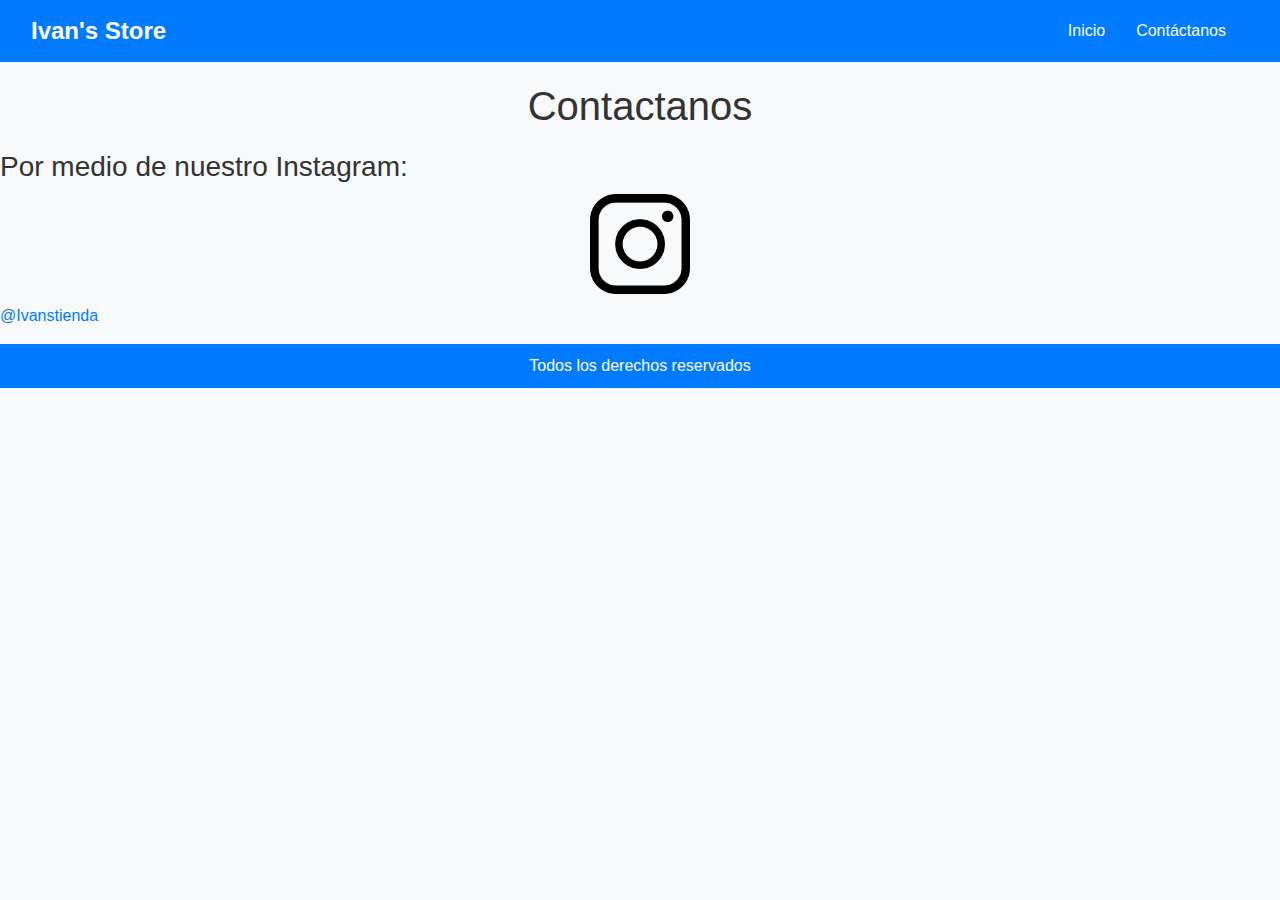
<file: pages/contactanos.html>
<!doctype html>
<html lang="en">
<head>
    <meta charset="utf-8">
    <meta name="viewport" content="width=device-width, initial-scale=1">
    <title>Contactanos</title>
    <link href="https://stackpath.bootstrapcdn.com/bootstrap/4.5.2/css/bootstrap.min.css" rel="stylesheet">
    <link rel="stylesheet" href="../css/styles.css">
</head>
<body>
    <header>
        <nav class="navbar navbar-expand-lg navbar-dark blue-bg">
            <div class="container-fluid">
                <a class="navbar-brand fuente-nav" href="../index.html">Ivan's Store</a>
                <button class="navbar-toggler" type="button" data-toggle="collapse" data-target="#navbarToggleExternalContent" aria-controls="navbarToggleExternalContent" aria-expanded="false" aria-label="Toggle navigation">
                <span class="navbar-toggler-icon"></span>
                </button>
                <div class="collapse navbar-collapse" id="navbarToggleExternalContent">
                    <ul class="navbar-nav ml-auto">
                        <li class="fuente-nav">
                            <a class="nav-link" href="../index.html">Inicio</a>
                        </li>
                        <li class="fuente-nav">
                            <a class="nav-link" href="contactanos.html">Contáctanos</a>
                        </li>
                    </ul>
                </div>
            </div>
        </nav>
    </header>
    <main>


        <section>
            <h1 class="titulos">Contactanos </h1>
            <h3 class="form-text">Por medio de nuestro Instagram: </h3>
            <a href="https://www.instagram.com/ivanstienda?igsh=MWw4MHI5eWx3dHltMg==" target="_blank">
                <img class="logoig" src="../img/imginta.webp" alt="Instagram de Ivan's Store">
                <p class="ig-text">@Ivanstienda</p>
            </a>
        </section>

    </main>

    <footer>
        Todos los derechos reservados
    </footer>

    <script src="https://code.jquery.com/jquery-3.5.1.slim.min.js"></script>
    <script src="https://cdn.jsdelivr.net/npm/@popperjs/core@2.5.4/dist/umd/popper.min.js"></script>
    <script src="https://stackpath.bootstrapcdn.com/bootstrap/4.5.2/js/bootstrap.min.js"></script>
</body>
</html>
</file>
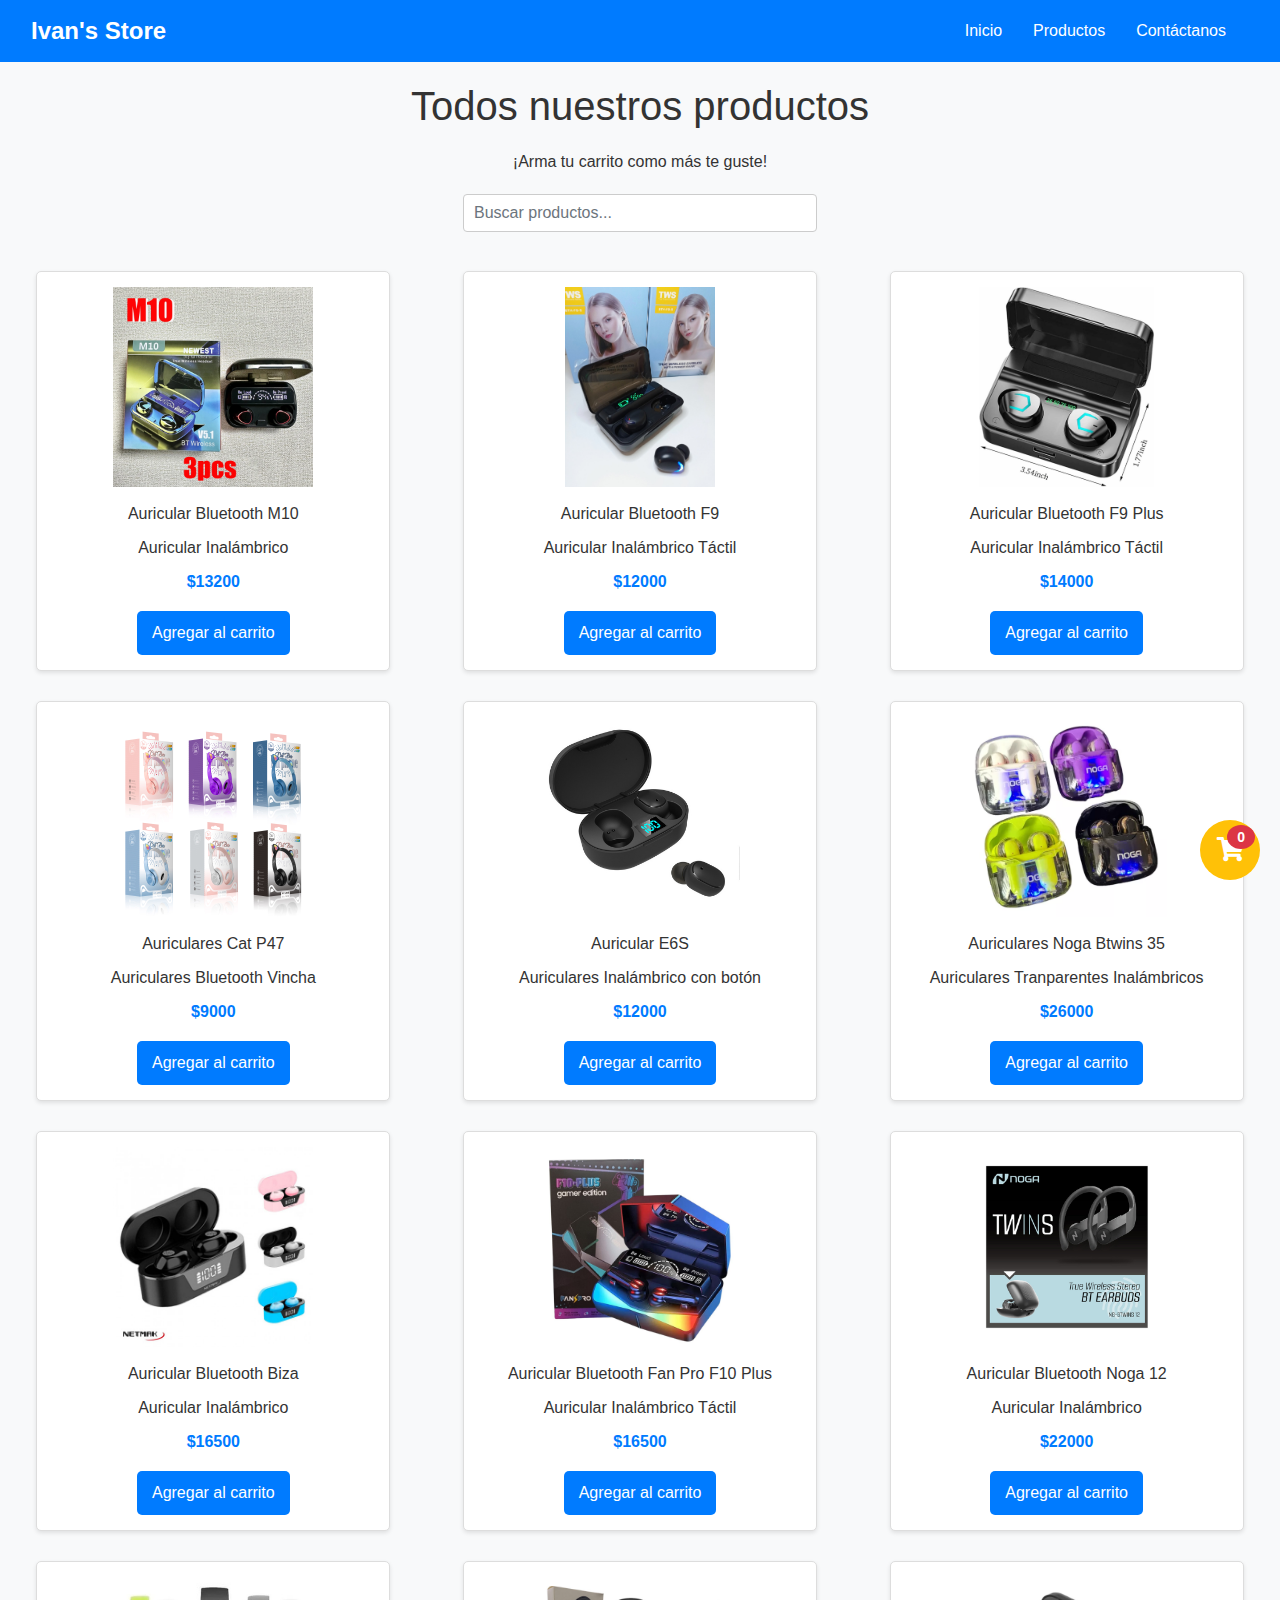
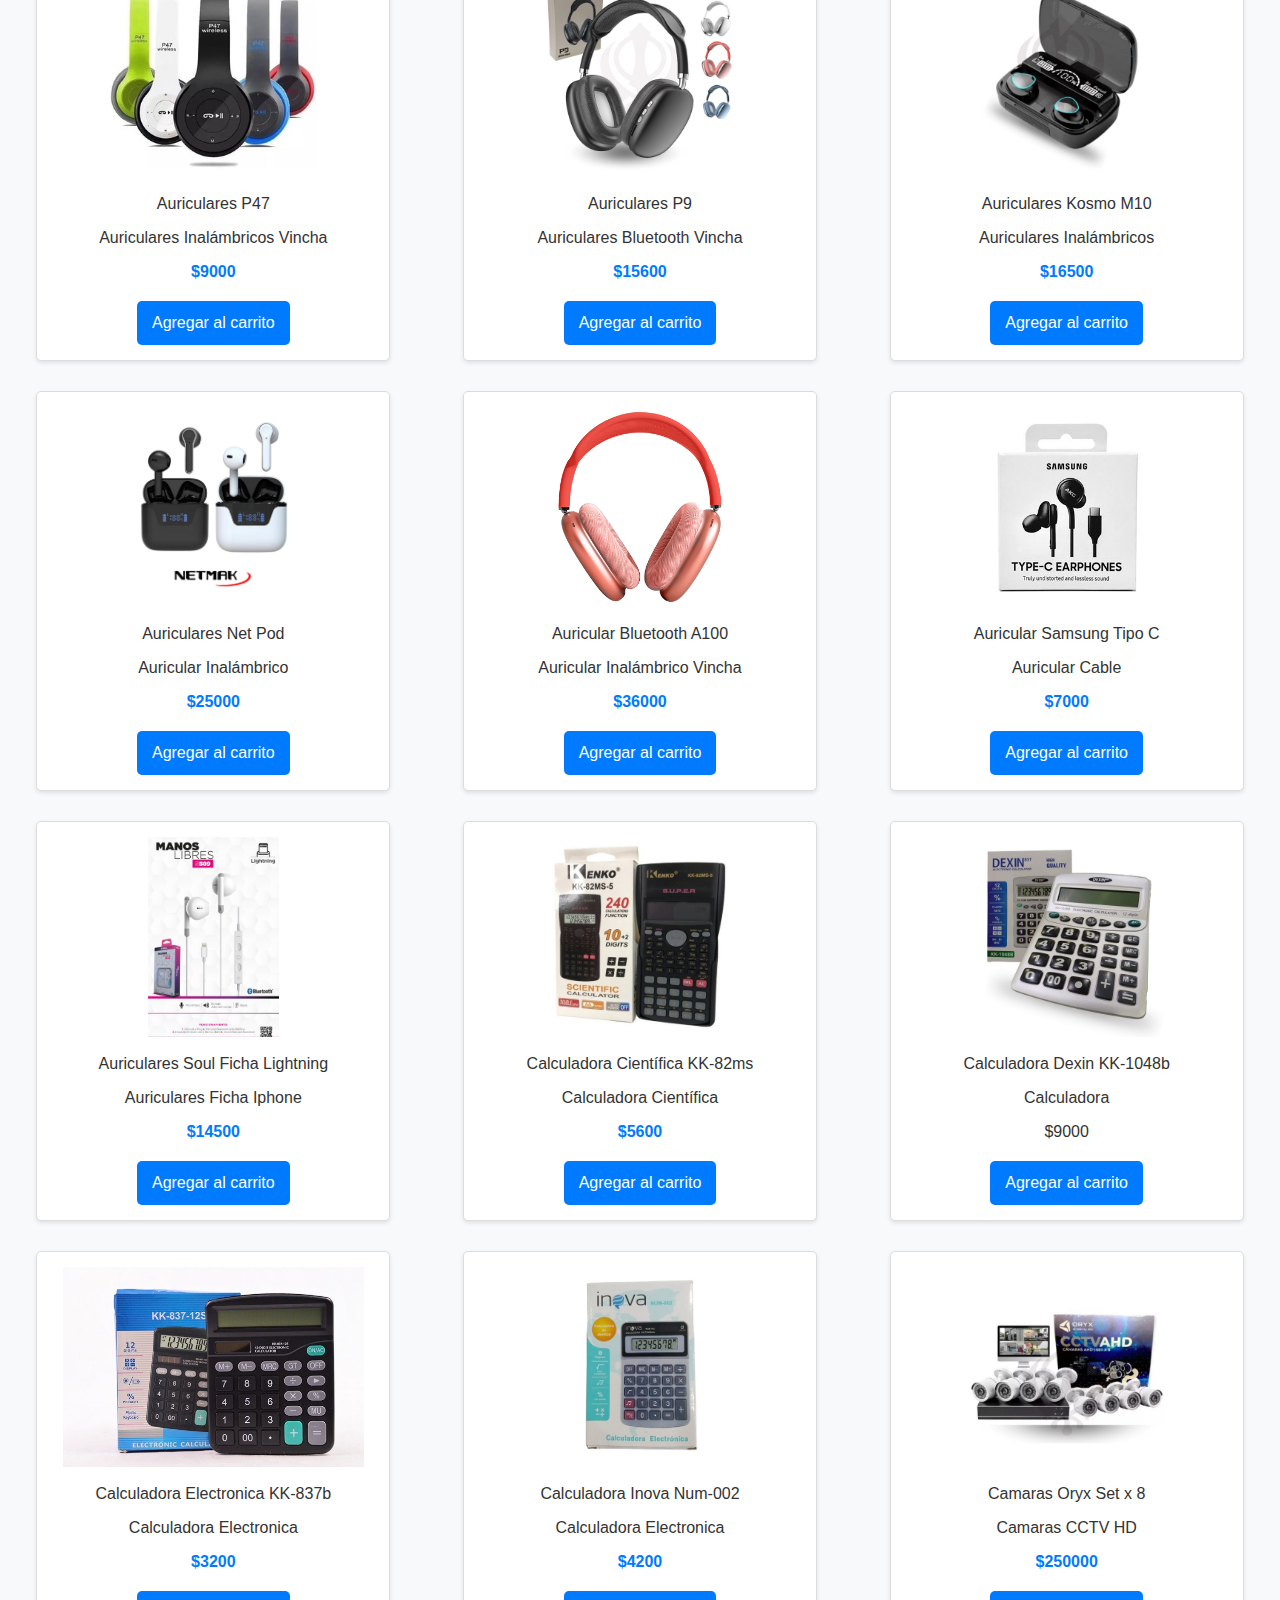
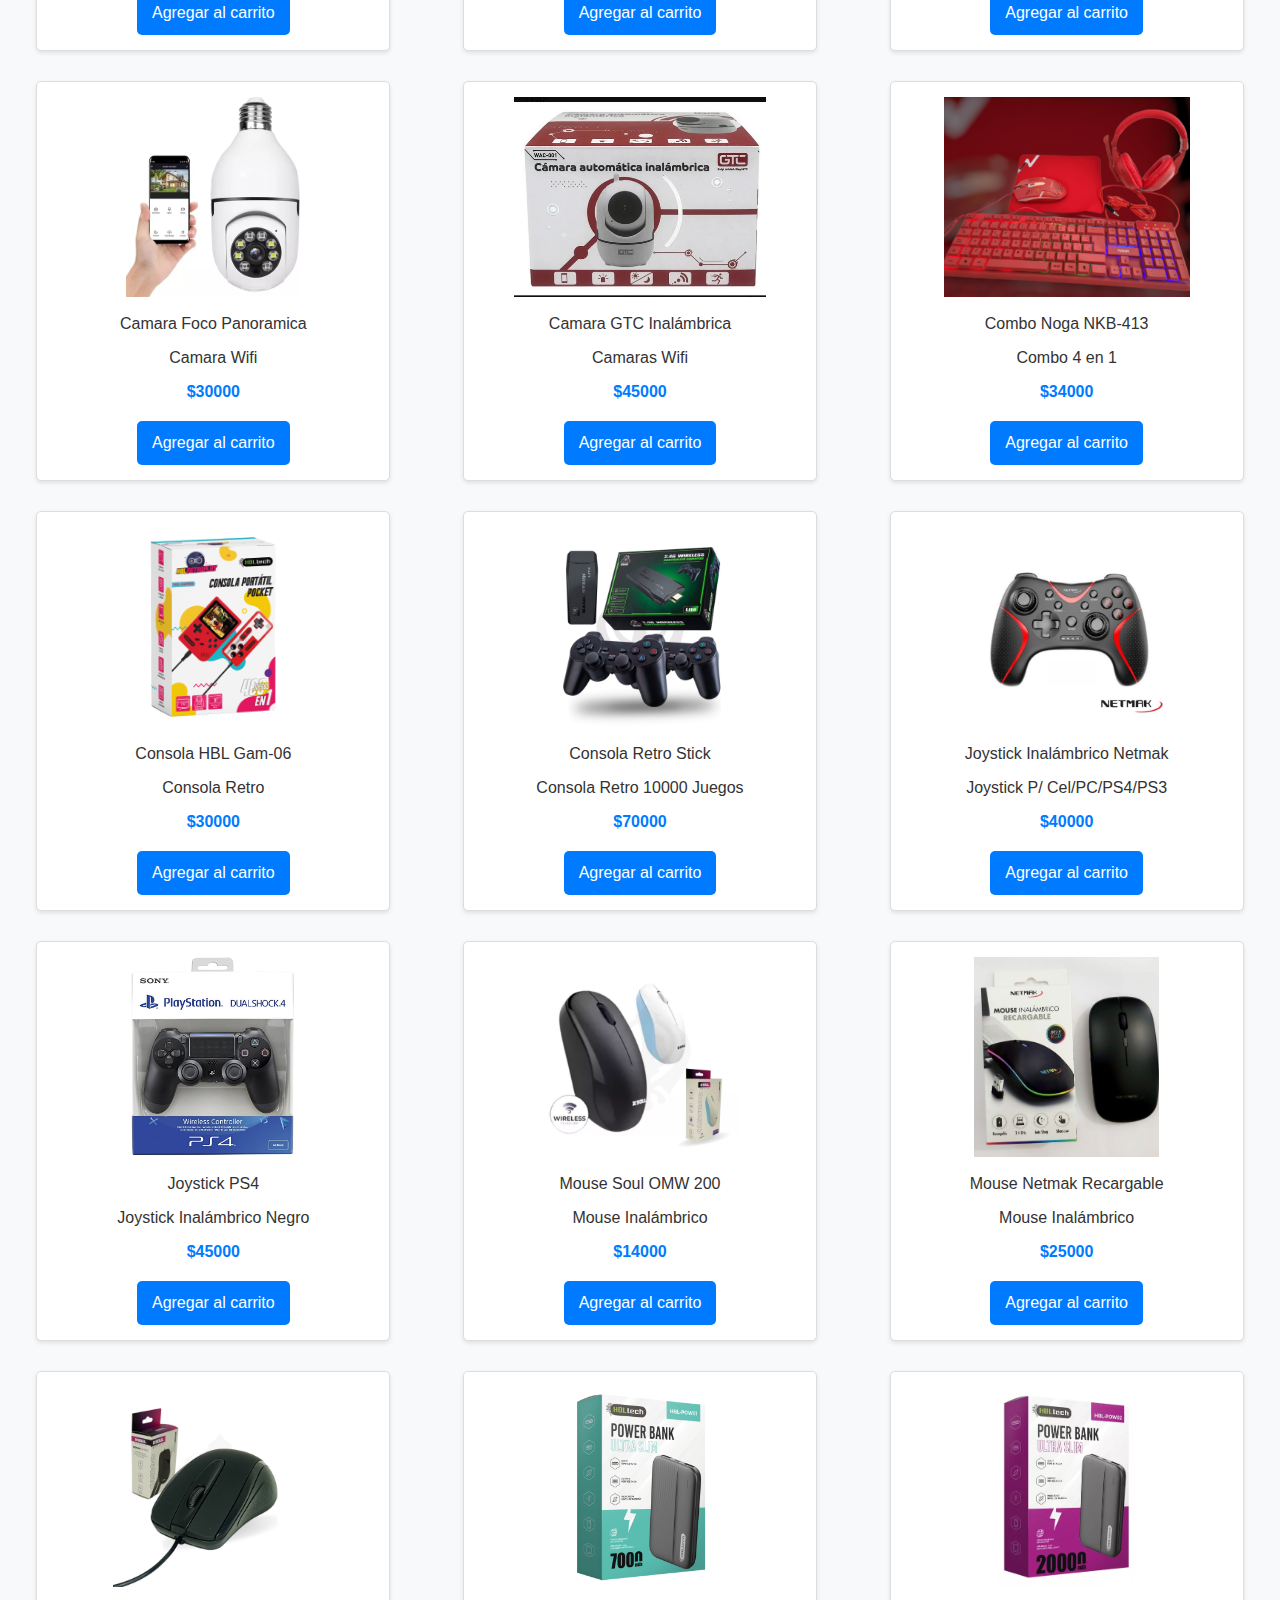
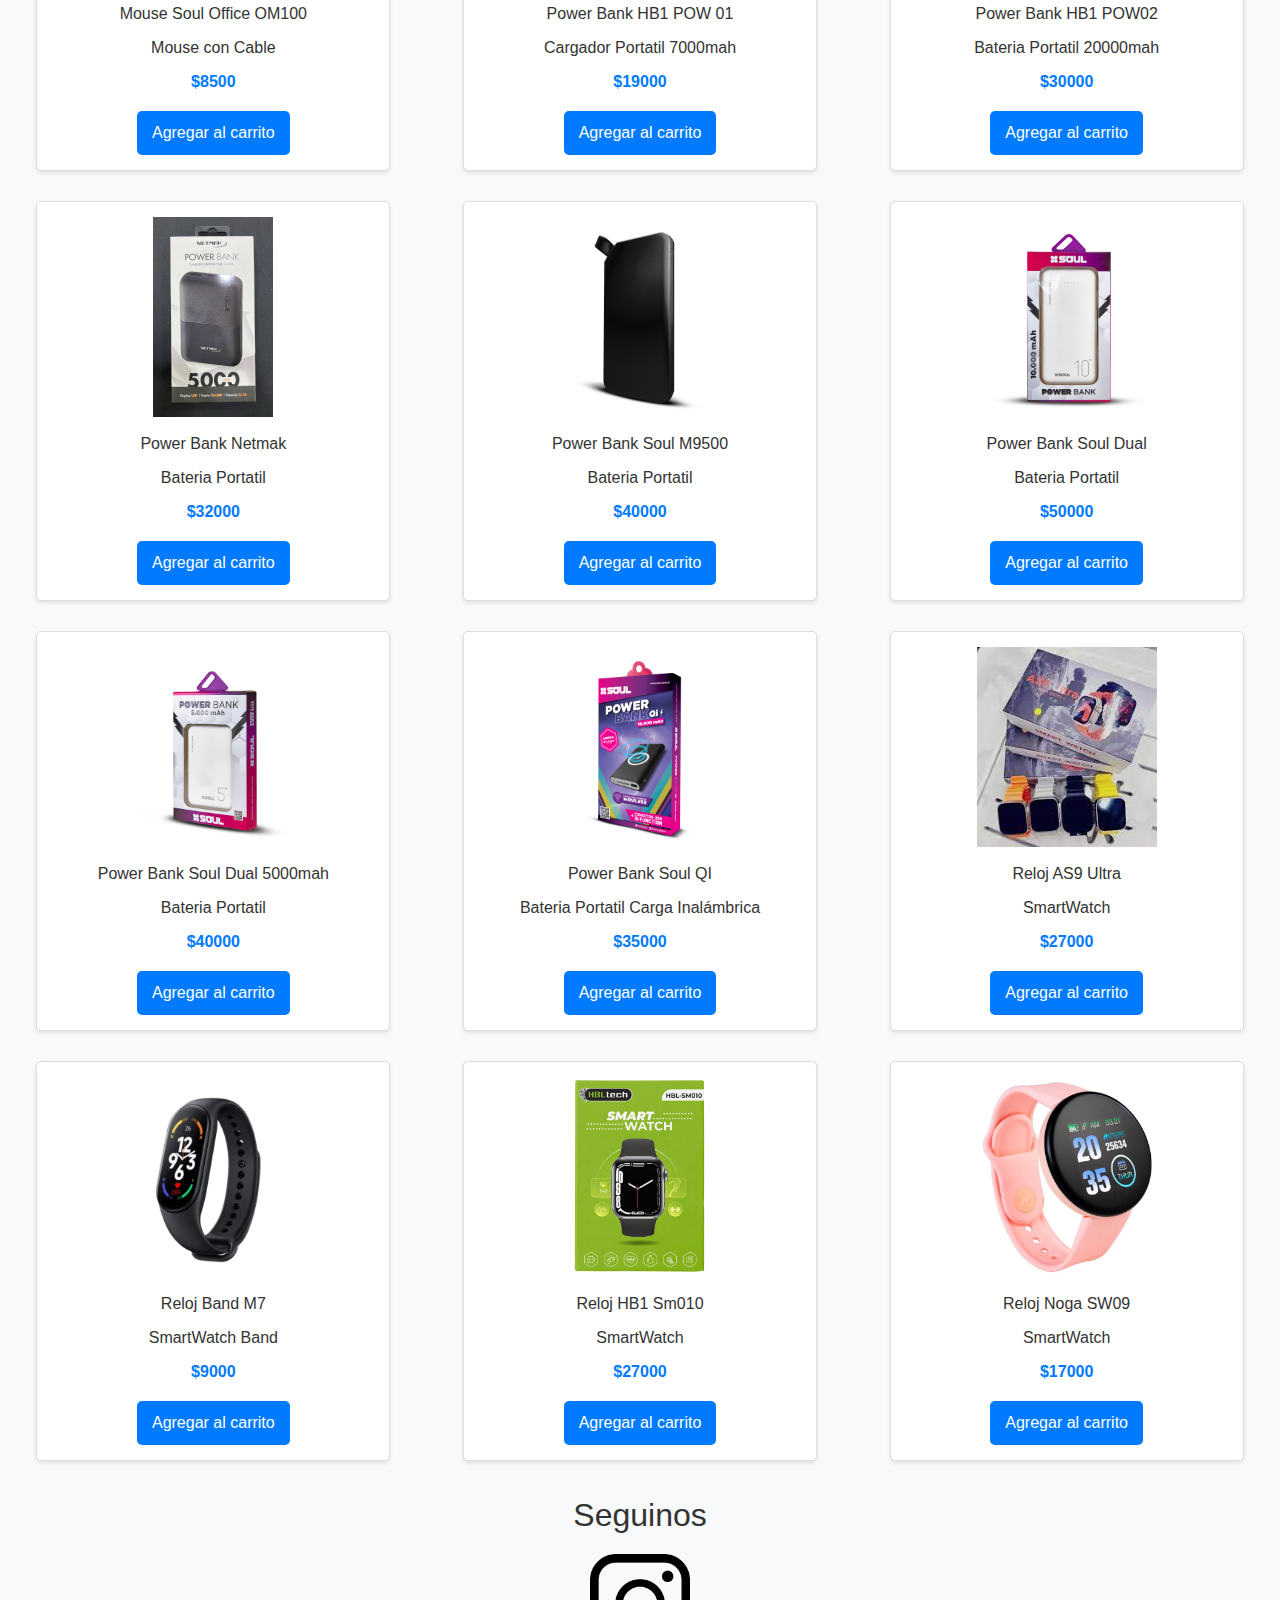
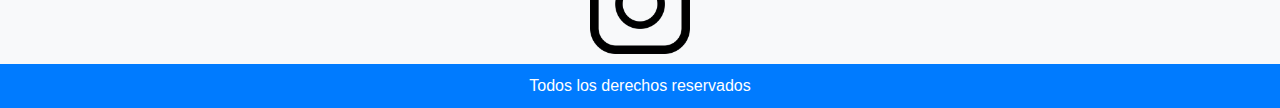
<file: pages/productos.html>
<!doctype html>
<html lang="en">
<head>
    <meta charset="utf-8">
    <meta name="viewport" content="width=device-width, initial-scale=1">
    <title>Ivan's Store</title>
    <link href="https://stackpath.bootstrapcdn.com/bootstrap/4.5.2/css/bootstrap.min.css" rel="stylesheet">
    <link rel="stylesheet" href="../css/styles.css">
    <link href="https://cdnjs.cloudflare.com/ajax/libs/font-awesome/5.15.4/css/all.min.css" rel="stylesheet"> <!-- Font Awesome -->
</head>
<body>
    <header>
        <nav class="navbar navbar-expand-lg navbar-dark blue-bg">
            <div class="container-fluid">
                <a class="navbar-brand fuente-nav" href="../index.html">Ivan's Store</a>
                <button class="navbar-toggler" type="button" data-toggle="collapse" data-target="#navbarToggleExternalContent" aria-controls="navbarToggleExternalContent" aria-expanded="false" aria-label="Toggle navigation">
                <span class="navbar-toggler-icon"></span>
                </button>
                <div class="collapse navbar-collapse" id="navbarToggleExternalContent">
                    <ul class="navbar-nav ml-auto">
                        <li class="fuente-nav">
                            <a class="nav-link" href="../index.html">Inicio</a>
                        </li>
                        <li class="fuente-nav">
                            <a class="nav-link" href="productos.html">Productos</a>
                        </li>
                        <li class="fuente-nav">
                            <a class="nav-link" href="./contactanos.html">Contáctanos</a>
                        </li>
                    </ul>
                </div>
            </div>
        </nav>
    </header>
    <main>
        <h1 class="titulos">Todos nuestros productos</h1>
        <p class="productos-desc">¡Arma tu carrito como más te guste!</p>
        <div class="container">
            <input type="text" id="buscador" class="form-control mb-4 buscador" placeholder="Buscar productos...">
        </div>
        <section class="producto-grilla" id="producto-grilla">
            <div class="producto">
                <img src="../img/auricularbluethootm10v5.3.jpg" alt="auricularbluethootm10v5">
                <p>Auricular Bluetooth M10</p>
                <p>Auricular Inalámbrico</p>
                <p class="precios">$13200</p>
                <button onclick="agregarAlCarrito('Auricular Bluetooth M10', 13200)">Agregar al carrito</button>
            </div>
            <div class="producto">
                <img src="../img/auricularbluethoottwsf9.jpg" alt="auricularbluethoottwsf9">
                <p>Auricular Bluetooth F9</p>
                <p>Auricular Inalámbrico Táctil</p>
                <p class="precios">$12000</p>
                <button onclick="agregarAlCarrito('Auricular Bluetooth F9', 12000)">Agregar al carrito</button>
            </div>
            <div class="producto">
                <img src="../img/auricularbluethoottwsf9plus.jpg" alt="auricularbluethoottwsf9plus">
                <p>Auricular Bluetooth F9 Plus</p>
                <p>Auricular Inalámbrico Táctil</p>
                <p class="precios">$14000</p>
                <button onclick="agregarAlCarrito('Auricular Bluetooth F9 Plus', 14000)">Agregar al carrito</button>
            </div>
            <div class="producto">
                <img src="../img/auricularcatp47.jpg" alt="auricularcatp47">
                <p>Auriculares Cat P47</p>
                <p>Auriculares Bluetooth Vincha</p>
                <p class="precios">$9000</p>
                <button onclick="agregarAlCarrito('Auriculares Cat P47', 9000)">Agregar al carrito</button>
            </div>
            <div class="producto">
                <img src="../img/auriculare6sconvisor.jpg" alt="auriculare6sconvisor">
                <p>Auricular E6S</p>
                <p>Auriculares Inalámbrico con botón</p>
                <p class="precios">$12000</p>
                <button onclick="agregarAlCarrito('Auricular E6S', 12000)">Agregar al carrito</button>
            </div>
            <div class="producto">
                <img src="../img/auricularinalambricobgbtwins35transparente.jpg" alt="auricularinalambricobgbtwins35transparente">
                <p>Auriculares Noga Btwins 35</p>
                <p>Auriculares Tranparentes Inalámbricos</p>
                <p class="precios">$26000</p>
                <button onclick="agregarAlCarrito('Auriculares Noga Btwins 35', 26000)">Agregar al carrito</button>
            </div>
            <div class="producto">
                <img src="../img/auricularinalambricobizanetmak.jpg" alt="auricularinalambricobizanetmak">
                <p>Auricular Bluetooth Biza</p>
                <p>Auricular Inalámbrico</p>
                <p class="precios">$16500</p>
                <button onclick="agregarAlCarrito('Auricular Bluetooth Biza', 16500)">Agregar al carrito</button>
            </div>
            <div class="producto">
                <img src="../img/auricularinalambricofanprof10-plus.jpg" alt="auricularinalambricofanprof10-plus">
                <p>Auricular Bluetooth Fan Pro F10 Plus</p>
                <p>Auricular Inalámbrico Táctil</p>
                <p class="precios">$16500</p>
                <button onclick="agregarAlCarrito('Auricular Bluetooth Fan Pro F10 Plus', 16500)">Agregar al carrito</button>
            </div>
            <div class="producto">
                <img src="../img/auricularinalambriconogabtwins12.jpg" alt="auricularinalambriconogabtwins12">
                <p>Auricular Bluetooth Noga 12</p>
                <p>Auricular Inalámbrico</p>
                <p class="precios">$22000</p>
                <button onclick="agregarAlCarrito('Auricular Bluetooth Noga 12', 22000)">Agregar al carrito</button>
            </div>
            <div class="producto">
                <img src="../img/auricularinalambricop47.jpg" alt="auricularinalambricop47">
                <p>Auriculares P47</p>
                <p>Auriculares Inalámbricos Vincha</p>
                <p class="precios">$9000</p>
                <button onclick="agregarAlCarrito('Auriculares P47', 9000)">Agregar al carrito</button>
            </div>
            <div class="producto">
                <img src="../img/auricularinalambricop9plusmax.jpg" alt="auricularinalambricop9plusmax">
                <p>Auriculares P9</p>
                <p>Auriculares Bluetooth Vincha</p>
                <p class="precios">$15600</p>
                <button onclick="agregarAlCarrito('Auriculares P9', 15600)">Agregar al carrito</button>
            </div>
            <div class="producto">
                <img src="../img/auricularkosmobluethootm10ksm.jpg" alt="auricularkosmobluethootm10ksm">
                <p>Auriculares Kosmo M10</p>
                <p>Auriculares Inalámbricos</p>
                <p class="precios">$16500</p>
                <button onclick="agregarAlCarrito('Auriculares Kosmo M10', 16500)">Agregar al carrito</button>
            </div>
            <div class="producto">
                <img src="../img/auricularnetmaknm-netpod.jpg" alt="auricularnetmaknm-netpod">
                <p>Auriculares Net Pod</p>
                <p>Auricular Inalámbrico</p>
                <p class="precios">$25000</p>
                <button onclick="agregarAlCarrito('Auriculares Net Pod', 25000)">Agregar al carrito</button>
            </div>
            <div class="producto">
                <img src="../img/auricularnogavinchang-a100bt.jpg" alt="auricularnogavinchang-a100bt">
                <p>Auricular Bluetooth A100</p>
                <p>Auricular Inalámbrico Vincha</p>
                <p class="precios">$36000</p>
                <button onclick="agregarAlCarrito('Auricular Bluetooth A100', 36000)">Agregar al carrito</button>
            </div>
            <div class="producto">
                <img src="../img/auricularsamsungfichatipoc.jpg" alt="auricularsamsungfichatipoc">
                <p>Auricular Samsung Tipo C</p>
                <p>Auricular Cable</p>
                <p class="precios">$7000</p>
                <button onclick="agregarAlCarrito('Auricular Samsung Tipo C', 7000)">Agregar al carrito</button>
            </div>
            <div class="producto">
                <img src="../img/auricularsoulfichalightning.jpg" alt="auricularsoulfichalightning">
                <p>Auriculares Soul Ficha Lightning</p>
                <p>Auriculares Ficha Iphone</p>
                <p class="precios">$14500</p>
                <button onclick="agregarAlCarrito('Auriculares Soul Ficha Lightning', 14500)">Agregar al carrito</button>
            </div>
            <div class="producto">
                <img src="../img/calculadoracientificakk-82ms-d.jpg" alt="calculadoracientificakk-82ms-d">
                <p>Calculadora Científica KK-82ms</p>
                <p>Calculadora Científica</p>
                <p class="precios">$5600</p>
                <button onclick="agregarAlCarrito('Calculadora Científica KK-82ms', 5600)">Agregar al carrito</button>
            </div>
            <div class="producto">
                <img src="../img/calculadoradexinkk-1048b.jpg" alt="calculadoradexinkk-1048b">
               
        
                <p>Calculadora Dexin KK-1048b</p>
                <p>Calculadora</p>
                <p>$9000</p>
                <button onclick="agregarAlCarrito('Calculadora Dexin KK-1048b', 9000)">Agregar al carrito</button>
            </div>
            <div class="producto">
                <img src="../img/calculadoraelectronicakk-837b.jpg" alt="calculadoraelectronicakk-837b">
                <p>Calculadora Electronica KK-837b</p>
                <p>Calculadora Electronica</p>
                <p class="precios">$3200</p>
                <button onclick="agregarAlCarrito('Calculadora Electronica KK-837b', 3200)">Agregar al carrito</button>
            </div>
            <div class="producto">
                <img src="../img/calculadorainovanum-002.jpg" alt="calculadorainovanum-002">
                <p>Calculadora Inova Num-002</p>
                <p>Calculadora Electronica</p>
                <p class="precios">$4200</p>
                <button onclick="agregarAlCarrito('Calculadora Inova Num-002', 4200)">Agregar al carrito</button>
            </div>
            <div class="producto">
                <img src="../img/camaraahdoryxsetx8cctvhd.jpg" alt="camaraahdoryxsetx8cctvhd">
                <p>Camaras Oryx Set x 8</p>
                <p>Camaras CCTV HD</p>
                <p class="precios">$250000</p>
                <button onclick="agregarAlCarrito('Camaras Oryx Set x 8', 250000)">Agregar al carrito</button>
            </div>
            <div class="producto">
                <img src="../img/camarafocopanoramica360conwifi.jpg" alt="camarafocopanoramica360conwifi">
                <p>Camara Foco Panoramica</p>
                <p>Camara Wifi</p>
                <p class="precios">$30000</p>
                <button onclick="agregarAlCarrito('Camara Foco Panoramica', 30000)">Agregar al carrito</button>
            </div>
            <div class="producto">
                <img src="../img/camaragtcautomaticainalambricawac-001.jpg" alt="camaragtcautomaticainalambricawac-001">
                <p>Camara GTC Inalámbrica</p>
                <p>Camaras Wifi</p>
                <p class="precios">$45000</p>
                <button onclick="agregarAlCarrito('Camara GTC Inalámbrica', 45000)">Agregar al carrito</button>
            </div>
            <div class="producto">
                <img src="../img/combonoga4en1nkb-413.jpg" alt="combonoga4en1nkb-413">
                <p>Combo Noga NKB-413</p>
                <p>Combo 4 en 1</p>
                <p class="precios">$34000</p>
                <button onclick="agregarAlCarrito('Combo Noga NKB-413', 34000)">Agregar al carrito</button>
            </div>
            <div class="producto">
                <img src="../img/consolahbltech-gam06.jpg" alt="consolahbltech-gam06">
                <p>Consola HBL Gam-06</p>
                <p>Consola Retro</p>
                <p class="precios">$30000</p>
                <button onclick="agregarAlCarrito('Consola HBL Gam-06', 30000)">Agregar al carrito</button>
            </div>
            <div class="producto">
                <img src="../img/consolaretrostick4k10000juegos.jpg" alt="consolaretrostick4k10000juegos">
                <p>Consola Retro Stick</p>
                <p>Consola Retro 10000 Juegos</p>
                <p class="precios">$70000</p>
                <button onclick="agregarAlCarrito('Consola Retro Stick', 70000)">Agregar al carrito</button>
            </div>
            <div class="producto">
                <img src="../img/joystickinalambricoparacelularps4ps3pcnetmak-dange.jpg" alt="joystickinalambricoparacelularps4ps3pcnetmak-dange">
                <p>Joystick Inalámbrico Netmak</p>
                <p>Joystick P/ Cel/PC/PS4/PS3</p>
                <p class="precios">$40000</p>
                <button onclick="agregarAlCarrito('Joystick Inalámbrico Netmak', 40000)">Agregar al carrito</button>
            </div>
            <div class="producto">
                <img src="../img/joystickps4inalambriconegro.jpg" alt="joystickps4inalambriconegro">
                <p>Joystick PS4</p>
                <p>Joystick Inalámbrico Negro</p>
                <p class="precios">$45000</p>
                <button onclick="agregarAlCarrito('Joystick PS4', 45000)">Agregar al carrito</button>
            </div>
            <div class="producto">
                <img src="../img/mouseinalambricosoulofficeomw200.jpg" alt="mouseinalambricosoulofficeomw200">
                <p>Mouse Soul OMW 200</p>
                <p>Mouse Inalámbrico</p>
                <p class="precios">$14000</p>
                <button onclick="agregarAlCarrito('Mouse Soul OMW 200', 14000)">Agregar al carrito</button>
            </div>
            <div class="producto">
                <img src="../img/mousenetmakinalambricorecargable.jpg" alt="mousenetmakinalambricorecargable">
                <p>Mouse Netmak Recargable</p>
                <p>Mouse Inalámbrico</p>
                <p class="precios">$25000</p>
                <button onclick="agregarAlCarrito('Mouse Netmak Recargable', 25000)">Agregar al carrito</button>
            </div>
            
            <div class="producto">
                <img src="../img/mousesoulofficeom100.jpg" alt="mousesoulofficeom100">
                <p>Mouse Soul Office OM100</p>
                <p>Mouse con Cable</p>
                <p class="precios">$8500</p>
                <button onclick="agregarAlCarrito('Mouse Soul Office OM100', 8500)">Agregar al carrito</button>
            </div>
            <div class="producto">
                <img src="../img/powebankhbl-pow01.jpg" alt="powebankhbl-pow01">
                <p>Power Bank HB1 POW 01</p>
                <p>Cargador Portatil 7000mah</p>
                <p class="precios">$19000</p>
                <button onclick="agregarAlCarrito('Power Bank HB1 POW 01', 19000)">Agregar al carrito</button>
            </div>
            <div class="producto">
                <img src="../img/powerbankhbl-pow02.jpg" alt="powerbankhbl-pow02">
                <p>Power Bank HB1 POW02</p>
                <p>Bateria Portatil 20000mah</p>
                <p class="precios">$30000</p>
                <button onclick="agregarAlCarrito('Power Bank HB1 POW02', 30000)">Agregar al carrito</button>
            </div>
            <div class="producto">
                <img src="../img/powerbanknetmaknm-pb3.jpg" alt="powerbanknetmaknm-pb3">
                <p>Power Bank Netmak</p>
                <p>Bateria Portatil</p>
                <p class="precios">$32000</p>
                <button onclick="agregarAlCarrito('Power Bank Netmak', 32000)">Agregar al carrito</button>
            </div>
            <div class="producto">
                <img src="../img/powerbanksoul-m95000.jpg" alt="powerbanksoul-m95000">
                <p>Power Bank Soul M9500</p>
                <p>Bateria Portatil</p>
                <p class="precios">$40000</p>
                <button onclick="agregarAlCarrito('Power Bank Soul M9500', 40000)">Agregar al carrito</button>
            </div>
            <div class="producto">
                <img src="../img/powerbanksouldual.jpg" alt="powerbanksouldual">
                <p>Power Bank Soul Dual</p>
                <p>Bateria Portatil</p>
                <p class="precios">$50000</p>
                <button onclick="agregarAlCarrito('Power Bank Soul Dual', 50000)">Agregar al carrito</button>
            </div>
            <div class="producto">
                <img src="../img/powerbanksouldual5000mah.jpg" alt="powerbanksouldual5000mah">
                <p>Power Bank Soul Dual 5000mah</p>
                <p>Bateria Portatil</p>
                <p class="precios">$40000</p>
                <button onclick="agregarAlCarrito('Power Bank Soul Dual 5000mah', 40000)">Agregar al carrito</button>
            </div>
            <div class="producto">
                <img src="../img/powerbanksoulqicargainalambrica.jpg" alt="powerbanksoulqicargainalambrica">
                <p>Power Bank Soul QI</p>
                <p>Bateria Portatil Carga Inalámbrica</p>
                <p class="precios">$35000</p>
                <button onclick="agregarAlCarrito('Power Bank Soul QI', 35000)">Agregar al carrito</button>
            </div>
            <div class="producto">
                <img src="../img/relojsmartwatchas9ultra.jpg" alt="relojsmartwatchas9ultra">
                <p>Reloj AS9 Ultra</p>
                <p>SmartWatch</p>
                <p class="precios">$27000</p>
                <button onclick="agregarAlCarrito('Reloj AS9 Ultra', 27000)">Agregar al carrito</button>
            </div>
            <div class="producto">
                <img src="../img/relojsmartwatchbandm7.jpg" alt="relojsmartwatchbandm7">
                <p>Reloj Band M7</p>
                <p>SmartWatch Band</p>
                <p class="precios">$9000</p>
                <button onclick="agregarAlCarrito('Reloj Band M7', 9000)">Agregar al carrito</button>
            </div>
            <div class="producto">
                <img src="../img/relojsmartwatchhbl-sm010.jpg" alt="relojsmartwatchhbl-sm010">
                <p>Reloj HB1 Sm010</p>
                <p>SmartWatch</p>
                <p class="precios">$27000</p>
                <button onclick="agregarAlCarrito('Reloj HB1 Sm010', 27000)">Agregar al carrito</button>
            </div>
            <div class="producto">
                <img src="../img/relojsmartwatchnogasw09.jpg" alt="relojsmartwatchnogasw09">
                <p>Reloj Noga SW09</p>
                <p>SmartWatch</p>
                <p class="precios">$17000</p>
                <button onclick="agregarAlCarrito('Reloj Noga SW09', 17000)">Agregar al carrito</button>
            </div>
            
            
        </section>

        <!-- Botón flotante del carrito -->
        <button class="btn-carrito" data-toggle="modal" data-target="#carritoModal">
            <i class="fas fa-shopping-cart"></i>
            <span id="carrito-count" class="badge">0</span>
        </button>

        <section>
            <h2 class="seguinos-pro">Seguinos</h2>
            <a href="https://www.instagram.com/ivanstienda?igsh=MWw4MHI5eWx3dHltMg==" target="_blank">
                <img class="logoig" src="../img/imginta.webp" alt="Instagram de Ivan's Store">
            </a>
        </section>
    </main>

    <footer>
        Todos los derechos reservados
    </footer>

    <!-- Carrito Modal -->
    <div class="modal fade" id="carritoModal" tabindex="-1" aria-labelledby="carritoModalLabel" aria-hidden="true">
        <div class="modal-dialog modal-dialog-centered modal-lg">
            <div class="modal-content">
                <div class="modal-header">
                    <h5 class="modal-title" id="carritoModalLabel">Carrito</h5>
                    <button type="button" class="close" data-dismiss="modal" aria-label="Close">
                        <span aria-hidden="true">&times;</span>
                    </button>
                </div>
                <div class="modal-body">
                    <ul id="carrito-list" class="list-group">
                    </ul>
                </div>
                <div class="modal-footer">
                    <button type="button" class="btn btn-secondary" onclick="vaciarCarrito()">Vaciar Carrito</button>
                    <button type="button" class="btn btn-primary" onclick="enviarPorWhatsApp()">Enviar por WhatsApp</button>
                </div>
            </div>
        </div>
    </div>

    <script src="https://code.jquery.com/jquery-3.5.1.slim.min.js"></script>
    <script src="https://cdn.jsdelivr.net/npm/@popperjs/core@2.5.4/dist/umd/popper.min.js"></script>
    <script src="https://stackpath.bootstrapcdn.com/bootstrap/4.5.2/js/bootstrap.min.js"></script>
    <script src="../js/scripts.js"></script>
</body>
</html>
</file>
<file: css/styles.css>
body {
  font-family: Arial, sans-serif;
  background-color: #f8f9fa;
  color: #333;
  margin: 0;
  padding: 0;
}
.navbar {
  background-color: #007bff;
}

.navbar .navbar-brand {
  font-size: 1.5rem;
  font-weight: bold;
  color: #fff;
}

.navbar .navbar-nav .nav-link {
  color: #fff;
  margin-right: 15px;
}

.navbar .navbar-nav .nav-link:hover {
  color: #ffc107;
}
.titulos {
  text-align: center;
  margin: 20px 0;
}

.productos-desc {
  text-align: center;
  margin-bottom: 20px;
}

.container {
  display: flex;  
  width: 30%;
  justify-content: right;
}

.form-control {
  padding: 10px;
  border: 1px solid #ccc;
  border-radius: 4px;
}


@media (max-width: 768px) {
  .container {
    justify-content: center; 
    width: 100%;
  }

  #buscador {
    width: 100%; 
  }
}

.producto-grilla {
  display: flex;
  flex-wrap: wrap;
  justify-content: space-around;
}

.producto {
  background-color: #fff;
  border: 1px solid #ddd;
  border-radius: 5px;
  box-shadow: 0 2px 4px rgba(0, 0, 0, 0.1);
  margin: 15px;
  padding: 15px;
  text-align: center;
  width: calc(30% - 30px);
  display: flex;
  flex-direction: column;
  justify-content: space-between;
  height: 400px; 
  box-sizing: border-box;
}

.producto img {
  max-width: 100%;
  height: auto; 
  max-height: 200px; 
  object-fit: contain; 
  border-radius: 5px;
  margin-bottom: 10px;
}

.producto p {
  margin: 5px 0;
  overflow: hidden;
}

.producto .precios {
  color: #007bff;
  font-weight: bold;
  margin-bottom: 10px;
}

.producto button {
  background-color: #007bff;
  border: none;
  border-radius: 5px;
  color: #fff;
  cursor: pointer;
  padding: 10px 15px;
  transition: background-color 0.3s ease;
  align-self: center;
  margin-top: auto;
}

.producto button:hover {
  background-color: #0056b3;
}

.btn-carrito {
  background-color: #ffc107;
  border: none;
  border-radius: 50%;
  bottom: 20px;
  color: #fff;
  cursor: pointer;
  font-size: 24px;
  height: 60px;
  position: fixed;
  right: 20px;
  width: 60px;
  z-index: 1000;
}

.btn-carrito .badge {
  background-color: #dc3545;
  border-radius: 50%;
  font-size: 14px;
  padding: 5px 10px;
  position: absolute;
  right: 5px;
  top: 5px;
}


footer {
  background-color: #007bff;
  color: #fff;
  padding: 10px 0;
  text-align: center;
  width: 100%;
  position: relative;
  bottom: 0;
  left: 0;
}


.seguinos-pro {
  text-align: center;
  margin: 20px 0;
}

.logoig {
  display: block;
  margin-bottom: 10px;
  margin: 10px auto;
  max-width: 100px;
  height: auto;
}
.ig-text{
  text-decoration: none;
  color: inherit;

}
.ig-text:hover{
    color: #000;
    cursor: pointer; 

}
/* Responsive styles */
@media (max-width: 768px) {
  .producto {
    width: calc(45% - 30px); 
    height: 350px;
  }
}

@media (max-width: 576px) {
  .producto {
    width: calc(100% - 30px);
    height: auto;
  }

  .btn-carrito {
    height: 50px;
    width: 50px;
    font-size: 20px;
  }
}
.btn-scroll-top {
  position: fixed;
  bottom: 20px;
  left: 20px;
  background-color: #007bff;
  color: #fff;
  border: none;
  border-radius: 50%;
  width: 50px;
  height: 50px;
  font-size: 24px;
  display: flex;
  align-items: center;
  justify-content: center;
  cursor: pointer;
  box-shadow: 0 2px 5px rgba(0, 0, 0, 0.2);
  transition: background-color 0.3s ease;
}

.btn-scroll-top:hover {
  background-color: #0056b3;
}
</file>
